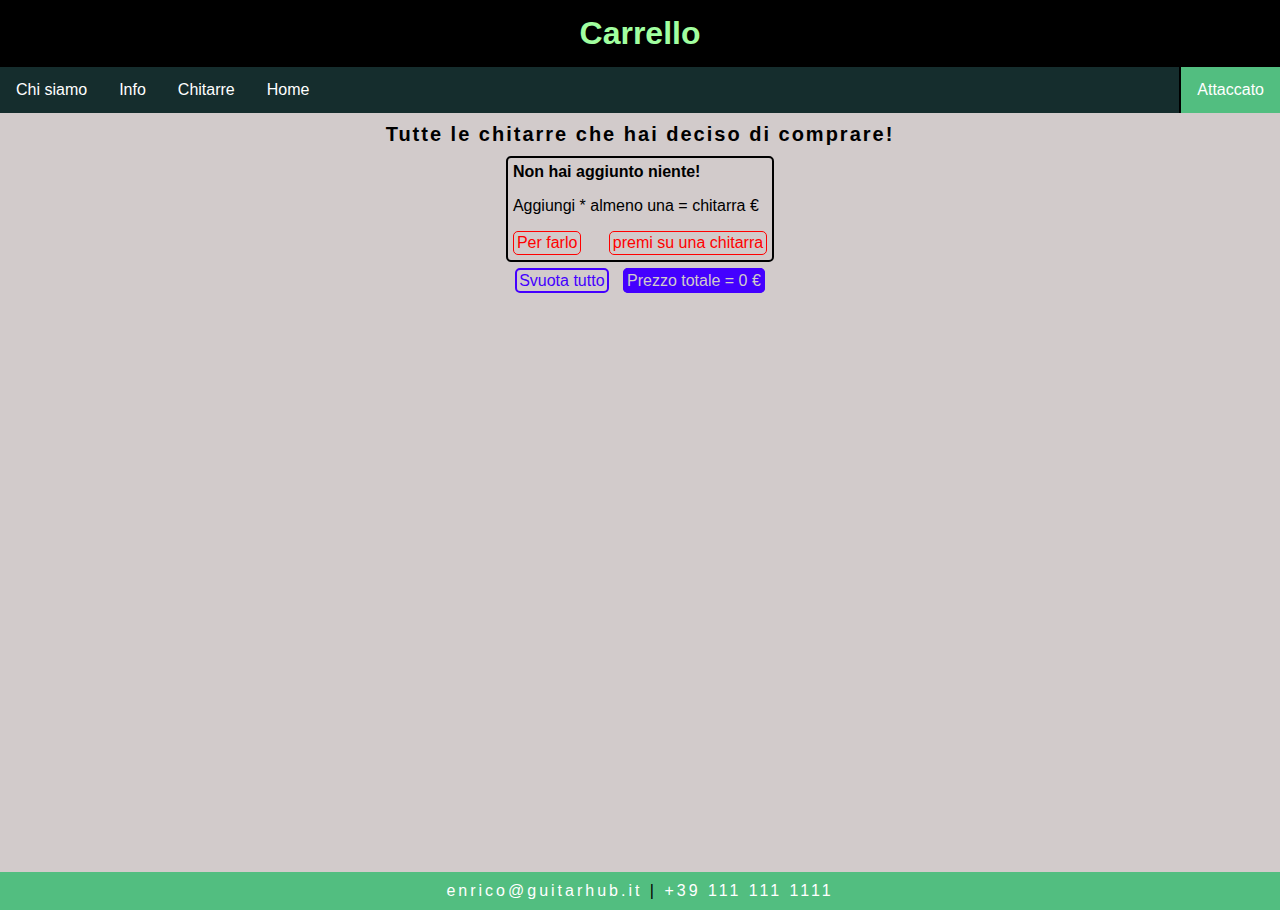
<file: cart.html>
<!DOCTYPE html>
<html lang="it">
<head>
    <meta charset="UTF-8">
    <link rel="stylesheet" href="style.css">
    <meta name="viewport" content="width=device-width, initial-scale=1.0">
    <link rel="icon" type="image/png" href="immagini/nota-musicale-icon.png"/>
    <title>Carrello</title>

</head>
<body onload="renderProdTable()">


    <!-- titolo -->

    <div id="titolo">
        <b>Carrello</b>
    </div>

    <!-- navbar -->

    <div id="navbar" style="position: sticky;">
        <div class="navbar-content" id="s" style="background-color: #52BE80;"><a id="a">Attaccato</a></div>

        <div class="navbar-content"><a href="chisiamo.html">Chi siamo</a></div>
        <div class="navbar-content"><a href="info.html">Info</a></div>

        <div class="navbar-content dropdown">

          <a class="dropbtn">Chitarre</a>

           <div class="dropdown-content" id="dropCont">
            <a href="chitarre/acoustic.html">Acustiche</a>
            <a href="chitarre/classical.html">Classiche</a>
            <a href="chitarre/stratocaster.html">Stratocaster</a>
            <a href="chitarre/telecaster.html">Telecaster</a>
          </div>

        </div>

        <div class="navbar-content"><a href="../webstie-school-project.github.io/">Home</a></div>

        <a class="icon" onclick="navresp()"><div class="icon-label"></div></a>

      </div>


    <!-- sottotitolo -->

    <b class="sottotitolo">Tutte le chitarre che hai deciso di comprare!</b>

    <!-- Prodotti visualizzati -->


    <div class="prod-cont">
        <!-- Chitarre Acustiche -->
        <div class="prod-card" id="ga">
            <b>Non hai aggiunto niente!</b>
            <p> <span class="qnt">Aggiungi</span> * <span class="prz">almeno una</span> = <span class="p-tot">chitarra</span> &euro;</p>
            <div class="rim" onclick="rimUna('ga')">Per farlo</div>
            <div class="rim" onclick="rimAll('ga')" style="margin-left: 23px;">premi su una chitarra</div>
        </div>

        <div class="prod-card"  id="om" style="display: none;">
            <b>Nome Chitarra</b>
            <p> <span class="qnt">quantità</span> * <span class="prz">prezzo</span> = <span class="p-tot">prezzo totale</span> &euro;</p>
            <div class="rim" onclick="rimUna('om')">Rimuovi una</div>
            <div class="rim" onclick="rimAll('om')" style="margin-left: 23px;">Rimuovi tutte</div>
        </div>

        <div class="prod-card" id="ju" style="display: none;">
            <b>Nome Chitarra</b>
            <p> <span class="qnt">quantità</span> * <span class="prz">prezzo</span> = <span class="p-tot">prezzo totale</span> &euro;</p>
            <div class="rim" onclick="rimUna('ju')">Rimuovi una</div>
            <div class="rim" onclick="rimAll('ju')" style="margin-left: 23px;">Rimuovi tutte</div>
        </div>

        <div class="prod-card" id="dn" style="display: none;">
            <b>Nome Chitarra</b>
            <p> <span class="qnt">quantità</span> * <span class="prz">prezzo</span> = <span class="p-tot">prezzo totale</span> &euro;</p>
            <div class="rim" onclick="rimUna('dn')">Rimuovi una</div>
            <div class="rim" onclick="rimAll('dn')" style="margin-left: 23px;">Rimuovi tutte</div>
        </div>

        <!-- Chitarre Classiche -->
        <div class="prod-card" id="c" style="display: none;">
            <b>Nome Chitarra</b>
            <p> <span class="qnt">quantità</span> * <span class="prz">prezzo</span> = <span class="p-tot">prezzo totale</span> &euro;</p>
            <div class="rim" onclick="rimUna('c')">Rimuovi una</div>
            <div class="rim" onclick="rimAll('c')" style="margin-left: 23px;">Rimuovi tutte</div>
        </div>

        <div class="prod-card" id="c1" style="display: none;">
            <b>Nome Chitarra</b>
            <p> <span class="qnt">quantità</span> * <span class="prz">prezzo</span> = <span class="p-tot">prezzo totale</span> &euro;</p>
            <div class="rim" onclick="rimUna('c1')">Rimuovi una</div>
            <div class="rim" onclick="rimAll('c1')" style="margin-left: 23px;">Rimuovi tutte</div>
        </div>

        <div class="prod-card" id="c2" style="display: none;">
            <b>Nome Chitarra</b>
            <p> <span class="qnt">quantità</span> * <span class="prz">prezzo</span> = <span class="p-tot">prezzo totale</span> &euro;</p>
            <div class="rim" onclick="rimUna('c2')">Rimuovi una</div>
            <div class="rim" onclick="rimAll('c2')" style="margin-left: 23px;">Rimuovi tutte</div>
        </div>

        <div class="prod-card" id="c3" style="display: none;">
            <b>Nome Chitarra</b>
            <p> <span class="qnt">quantità</span> * <span class="prz">prezzo</span> = <span class="p-tot">prezzo totale</span> &euro;</p>
            <div class="rim" onclick="rimUna('c3')">Rimuovi una</div>
            <div class="rim" onclick="rimAll('c3')" style="margin-left: 23px;">Rimuovi tutte</div>
        </div>

        <!-- Stratocaster -->
        <div class="prod-card" id="sq" style="display: none;">
            <b>Nome Chitarra</b>
            <p> <span class="qnt">quantità</span> * <span class="prz">prezzo</span> = <span class="p-tot">prezzo totale</span> &euro;</p>
            <div class="rim" onclick="rimUna('sq')">Rimuovi una</div>
            <div class="rim" onclick="rimAll('sq')" style="margin-left: 23px;">Rimuovi tutte</div>
        </div>

        <div class="prod-card" id="fe" style="display: none;">
            <b>Nome Chitarra</b>
            <p> <span class="qnt">quantità</span> * <span class="prz">prezzo</span> = <span class="p-tot">prezzo totale</span> &euro;</p>
            <div class="rim" onclick="rimUna('fe')">Rimuovi una</div>
            <div class="rim" onclick="rimAll('fe')" style="margin-left: 23px;">Rimuovi tutte</div>
        </div>

        <div class="prod-card" id="ss" style="display: none;">
            <b>Nome Chitarra</b>
            <p> <span class="qnt">quantità</span> * <span class="prz">prezzo</span> = <span class="p-tot">prezzo totale</span> &euro;</p>
            <div class="rim" onclick="rimUna('ss')">Rimuovi una</div>
            <div class="rim" onclick="rimAll('ss')" style="margin-left: 23px;">Rimuovi tutte</div>
        </div>

        <div class="prod-card" id="cs" style="display: none;">
            <b>Nome Chitarra</b>
            <p> <span class="qnt">quantità</span> * <span class="prz">prezzo</span> = <span class="p-tot">prezzo totale</span> &euro;</p>
            <div class="rim" onclick="rimUna('cs')">Rimuovi una</div>
            <div class="rim" onclick="rimAll('cs')" style="margin-left: 23px;">Rimuovi tutte</div>
        </div>

        <!-- Telecaster -->
        <div class="prod-card" id="st" style="display: none;">
            <b>Nome Chitarra</b>
            <p> <span class="qnt">quantità</span> * <span class="prz">prezzo</span> = <span class="p-tot">prezzo totale</span> &euro;</p>
            <div class="rim" onclick="rimUna('st')">Rimuovi una</div>
            <div class="rim" onclick="rimAll('st')" style="margin-left: 23px;">Rimuovi tutte</div>
        </div>

        <div class="prod-card" id="ft" style="display: none;">
            <b>Nome Chitarra</b>
            <p> <span class="qnt">quantità</span> * <span class="prz">prezzo</span> = <span class="p-tot">prezzo totale</span> &euro;</p>
            <div class="rim" onclick="rimUna('ft')">Rimuovi una</div>
            <div class="rim" onclick="rimAll('ft')" style="margin-left: 23px;">Rimuovi tutte</div>
        </div>

        <div class="prod-card" id="vt" style="display: none;">
            <b>Nome Chitarra</b>
            <p> <span class="qnt">quantità</span> * <span class="prz">prezzo</span> = <span class="p-tot">prezzo totale</span> &euro;</p>
            <div class="rim" onclick="rimUna('vt')">Rimuovi una</div>
            <div class="rim" onclick="rimAll('vt')" style="margin-left: 23px;">Rimuovi tutte</div>
        </div>

        <div class="prod-card" id="ct" style="display: none;">
            <b>Nome Chitarra</b>
            <p> <span class="qnt">quantità</span> * <span class="prz">prezzo</span> = <span class="p-tot">prezzo totale</span> &euro;</p>
            <div class="rim" onclick="rimUna('ct')">Rimuovi una</div>
            <div class="rim" onclick="rimAll('ct')" style="margin-left: 23px;">Rimuovi tutte</div>
        </div>
    </div>

    <span style="margin: 0 auto;">
        <span id="svuota-tutto" onclick="svuota()">Svuota tutto</span> <span id="prezzo-tot">Prezzo totale = <span id="prz-cht-tot">0</span> &euro;</span>
    </span>

    <!-- footer -->


    <div id="footer">
        <span class="info">enrico@guitarhub.it</span> |<span class="info"> +39 111 111 1111</span>
    </div>

    <script src="cart.js"></script>
</body>
</html>
</file>
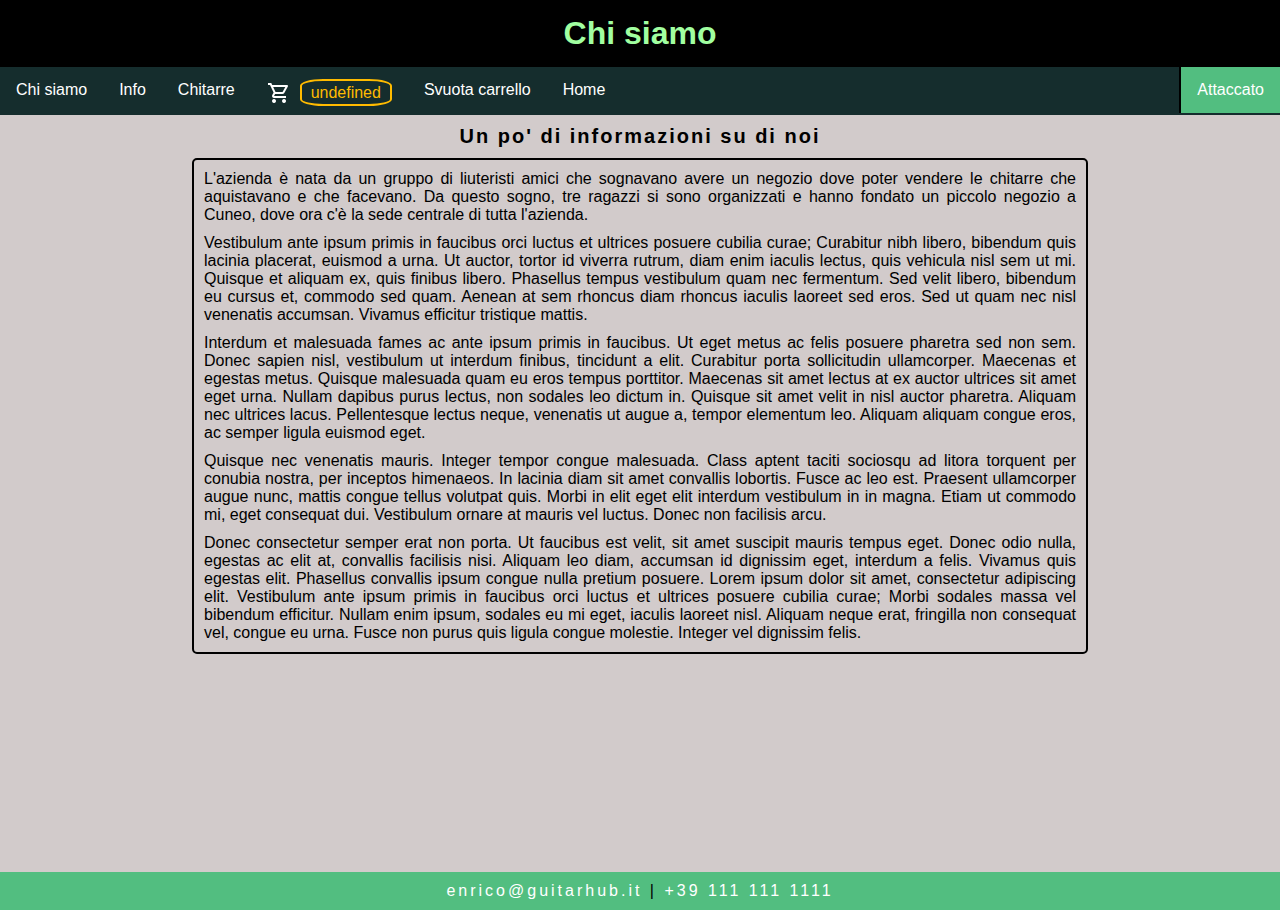
<file: chisiamo.html>
<!DOCTYPE html>
<html lang="en" dir="ltr">
  <head>
    <meta charset="utf-8">
    <meta name="viewport" content="width=device-width, initial-scale=1.0">
    <link rel="icon" type="image/png" href="../immagini/nota-musicale-icon.png"/>
    <link rel="stylesheet" href="style.css">
    <title>Chi siamo</title>
  </head>
  <body onload="renderCart()">

    <!-- titolo -->

    <div id="titolo">
      <b>Chi siamo</b>
    </div>

    <!-- navbar -->

    <div id="navbar" style="position: sticky;">
      <div class="navbar-content" id="s" style="background-color: #52BE80;"><a id="a">Attaccato</a></div>

      <div class="navbar-content"><a href="../chisiamo.html">Chi siamo</a></div>
      <div class="navbar-content"><a href="../info.html">Info</a></div>
      
      <div class="navbar-content dropdown">
        
        <a class="dropbtn">Chitarre</a>
        
        <div class="dropdown-content" id="dropCont">
          <a href="acoustic.html">Acustiche</a>
          <a href="classical.html">Classiche</a>
          <a href="stratocaster.html">Stratocaster</a>
          <a href="telecaster.html">Telecaster</a>
        </div>
        
      </div>
      
      <div class="navbar-content" id="carr">
        <a href="../cart.html" style="padding-bottom: 6px;">
          <img src="immagini/cart.png" alt=""> &nbsp;<span id="contcarr"></span>
        </a>
      </div>
      
      <div class="navbar-content" id="svuotacarr" style="display: none;" onclick="cl()"><a>Svuota carrello</a></div>
      
      <div class="navbar-content"><a href="../website-school-project.github.io/">Home</a></div>
      
      <a class="icon" onclick="navresp()"><div class="icon-label"></div></a>
      
    </div>

    <!-- sottotitolo -->

    <b class="sottotitolo">Un po' di informazioni su di noi</b>

    <!-- contenuti -->

    <div class="contenuti">
      <p class="par">L'azienda è nata da un gruppo di liuteristi amici che sognavano avere un negozio dove poter vendere le chitarre che aquistavano e che facevano.
        Da questo sogno, tre ragazzi si sono organizzati e hanno fondato un piccolo negozio a Cuneo, dove ora c'è la sede centrale di tutta l'azienda.

      </p>

      <p class="par">Vestibulum ante ipsum primis in faucibus orci luctus et ultrices posuere cubilia curae; Curabitur nibh libero, bibendum quis lacinia placerat, euismod a urna.
        Ut auctor, tortor id viverra rutrum, diam enim iaculis lectus, quis vehicula nisl sem ut mi.
        Quisque et aliquam ex, quis finibus libero. Phasellus tempus vestibulum quam nec fermentum.
        Sed velit libero, bibendum eu cursus et, commodo sed quam. Aenean at sem rhoncus diam rhoncus iaculis laoreet sed eros.
        Sed ut quam nec nisl venenatis accumsan. Vivamus efficitur tristique mattis.
      </p>

      <p class="par">Interdum et malesuada fames ac ante ipsum primis in faucibus.
        Ut eget metus ac felis posuere pharetra sed non sem. Donec sapien nisl, vestibulum ut interdum finibus, tincidunt a elit.
        Curabitur porta sollicitudin ullamcorper. Maecenas et egestas metus. Quisque malesuada quam eu eros tempus porttitor.
        Maecenas sit amet lectus at ex auctor ultrices sit amet eget urna. Nullam dapibus purus lectus, non sodales leo dictum in.
        Quisque sit amet velit in nisl auctor pharetra. Aliquam nec ultrices lacus. Pellentesque lectus neque, venenatis ut augue a, tempor elementum leo.
        Aliquam aliquam congue eros, ac semper ligula euismod eget.
      </p>

      <p class="par">Quisque nec venenatis mauris. Integer tempor congue malesuada. Class aptent taciti sociosqu ad litora torquent per conubia nostra, per inceptos himenaeos.
        In lacinia diam sit amet convallis lobortis. Fusce ac leo est. Praesent ullamcorper augue nunc, mattis congue tellus volutpat quis.
        Morbi in elit eget elit interdum vestibulum in in magna. Etiam ut commodo mi, eget consequat dui. Vestibulum ornare at mauris vel luctus.
        Donec non facilisis arcu.
      </p>

      <p class="par">Donec consectetur semper erat non porta. Ut faucibus est velit, sit amet suscipit mauris tempus eget.
        Donec odio nulla, egestas ac elit at, convallis facilisis nisi. Aliquam leo diam, accumsan id dignissim eget, interdum a felis.
        Vivamus quis egestas elit. Phasellus convallis ipsum congue nulla pretium posuere. Lorem ipsum dolor sit amet, consectetur adipiscing elit.
        Vestibulum ante ipsum primis in faucibus orci luctus et ultrices posuere cubilia curae; Morbi sodales massa vel bibendum efficitur.
        Nullam enim ipsum, sodales eu mi eget, iaculis laoreet nisl. Aliquam neque erat, fringilla non consequat vel, congue eu urna.
        Fusce non purus quis ligula congue molestie. Integer vel dignissim felis.
      </p>
    </div>

    <!-- footer -->

    <div id="footer">
      <span class="info">enrico@guitarhub.it</span> |<span class="info"> +39 111 111 1111</span>
    </div>

    <script src="cart.js"></script>

  </body>
</html>
</file>
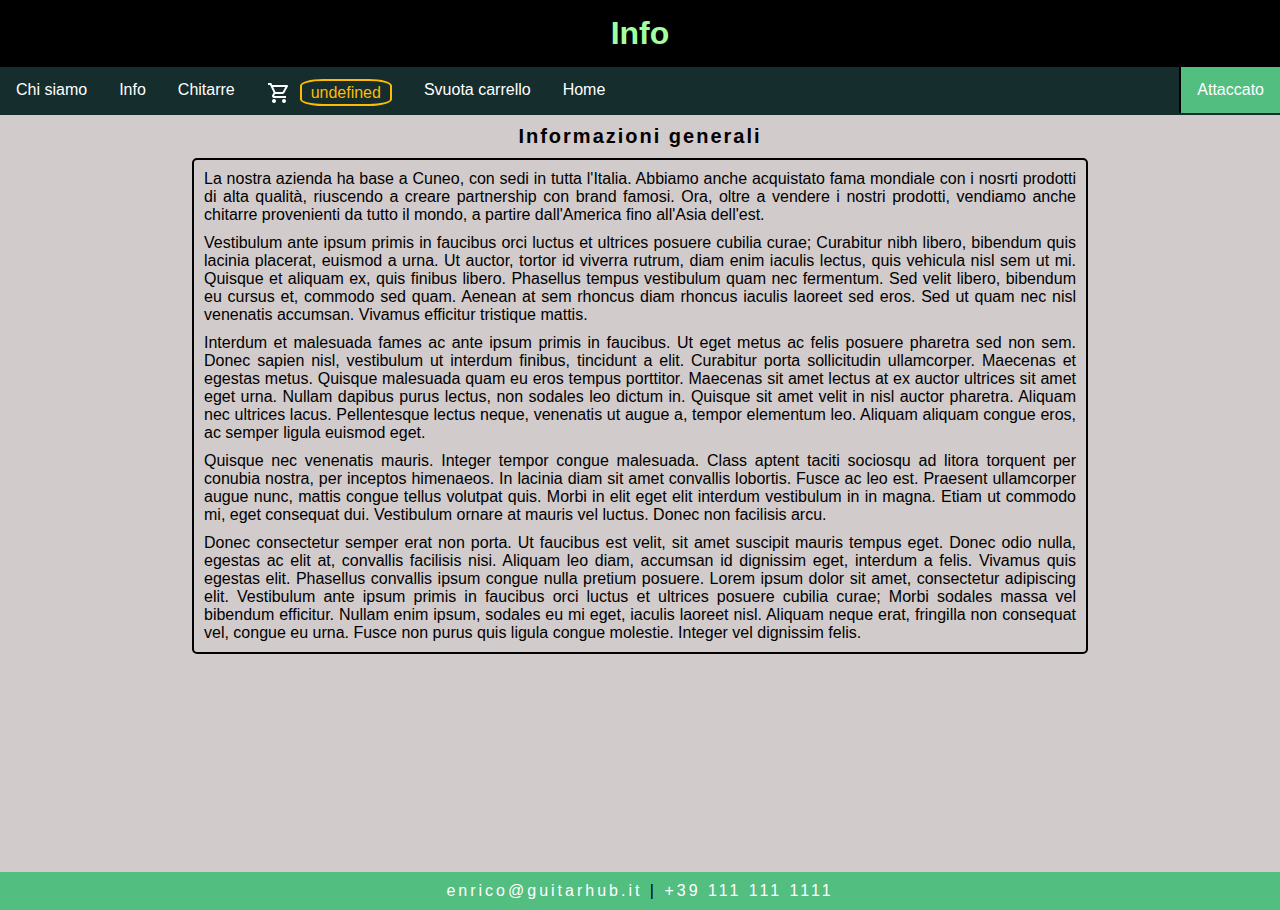
<file: info.html>
<!DOCTYPE html>
<html lang="en" dir="ltr">
  <head>
    <meta charset="utf-8">
    <meta name="viewport" content="width=device-width, initial-scale=1.0">
    <link rel="icon" type="image/png" href="../immagini/nota-musicale-icon.png"/>
    <link rel="stylesheet" href="style.css">
    <title>Info</title>
  </head>
  <body onload="renderCart()">

    <!-- titolo -->

    <div id="titolo">
      <b>Info</b>
    </div>

    <!-- navbar -->

    <div id="navbar" style="position: sticky;">
      <div class="navbar-content" id="s" style="background-color: #52BE80;"><a id="a">Attaccato</a></div>

      <div class="navbar-content"><a href="../chisiamo.html">Chi siamo</a></div>
      <div class="navbar-content"><a href="../info.html">Info</a></div>
      
      <div class="navbar-content dropdown">
        
        <a class="dropbtn">Chitarre</a>
        
        <div class="dropdown-content" id="dropCont">
          <a href="acoustic.html">Acustiche</a>
          <a href="classical.html">Classiche</a>
          <a href="stratocaster.html">Stratocaster</a>
          <a href="telecaster.html">Telecaster</a>
        </div>
        
      </div>
      
      <div class="navbar-content" id="carr">
        <a href="../cart.html" style="padding-bottom: 6px;">
          <img src="immagini/cart.png" alt=""> &nbsp;<span id="contcarr"></span>
        </a>
      </div>
      
      <div class="navbar-content" id="svuotacarr" style="display: none;" onclick="cl()"><a>Svuota carrello</a></div>
      
      <div class="navbar-content"><a href="../website-school-project.github.io/">Home</a></div>
      
      <a class="icon" onclick="navresp()"><div class="icon-label"></div></a>

    </div>

    <!-- sottotitolo -->

    <b class="sottotitolo">Informazioni generali</b>

    <!-- contenuti -->

    <div class="contenuti">
      <p class="par">
        La nostra azienda ha base a Cuneo, con sedi in tutta l'Italia. Abbiamo anche acquistato fama mondiale con i nosrti prodotti di alta qualità, riuscendo a creare partnership con brand famosi.
        Ora, oltre a vendere i nostri prodotti, vendiamo anche chitarre provenienti da tutto il mondo, a partire dall'America fino all'Asia dell'est.
      </p>

      <p class="par">Vestibulum ante ipsum primis in faucibus orci luctus et ultrices posuere cubilia curae; Curabitur nibh libero, bibendum quis lacinia placerat, euismod a urna.
        Ut auctor, tortor id viverra rutrum, diam enim iaculis lectus, quis vehicula nisl sem ut mi.
        Quisque et aliquam ex, quis finibus libero. Phasellus tempus vestibulum quam nec fermentum.
        Sed velit libero, bibendum eu cursus et, commodo sed quam. Aenean at sem rhoncus diam rhoncus iaculis laoreet sed eros.
        Sed ut quam nec nisl venenatis accumsan. Vivamus efficitur tristique mattis.
      </p>

      <p class="par">Interdum et malesuada fames ac ante ipsum primis in faucibus.
        Ut eget metus ac felis posuere pharetra sed non sem. Donec sapien nisl, vestibulum ut interdum finibus, tincidunt a elit.
        Curabitur porta sollicitudin ullamcorper. Maecenas et egestas metus. Quisque malesuada quam eu eros tempus porttitor.
        Maecenas sit amet lectus at ex auctor ultrices sit amet eget urna. Nullam dapibus purus lectus, non sodales leo dictum in.
        Quisque sit amet velit in nisl auctor pharetra. Aliquam nec ultrices lacus. Pellentesque lectus neque, venenatis ut augue a, tempor elementum leo.
        Aliquam aliquam congue eros, ac semper ligula euismod eget.
      </p>

      <p class="par">Quisque nec venenatis mauris. Integer tempor congue malesuada. Class aptent taciti sociosqu ad litora torquent per conubia nostra, per inceptos himenaeos.
        In lacinia diam sit amet convallis lobortis. Fusce ac leo est. Praesent ullamcorper augue nunc, mattis congue tellus volutpat quis.
        Morbi in elit eget elit interdum vestibulum in in magna. Etiam ut commodo mi, eget consequat dui. Vestibulum ornare at mauris vel luctus.
        Donec non facilisis arcu.
      </p>

      <p class="par">Donec consectetur semper erat non porta. Ut faucibus est velit, sit amet suscipit mauris tempus eget.
        Donec odio nulla, egestas ac elit at, convallis facilisis nisi. Aliquam leo diam, accumsan id dignissim eget, interdum a felis.
        Vivamus quis egestas elit. Phasellus convallis ipsum congue nulla pretium posuere. Lorem ipsum dolor sit amet, consectetur adipiscing elit.
        Vestibulum ante ipsum primis in faucibus orci luctus et ultrices posuere cubilia curae; Morbi sodales massa vel bibendum efficitur.
        Nullam enim ipsum, sodales eu mi eget, iaculis laoreet nisl. Aliquam neque erat, fringilla non consequat vel, congue eu urna.
        Fusce non purus quis ligula congue molestie. Integer vel dignissim felis.
      </p>
    </div>

    <!-- footer -->

    <div id="footer">
      <span class="info">enrico@guitarhub.it</span> |<span class="info"> +39 111 111 1111</span>
    </div>

    <script src="cart.js"></script>

  </body>
</html>
</file>
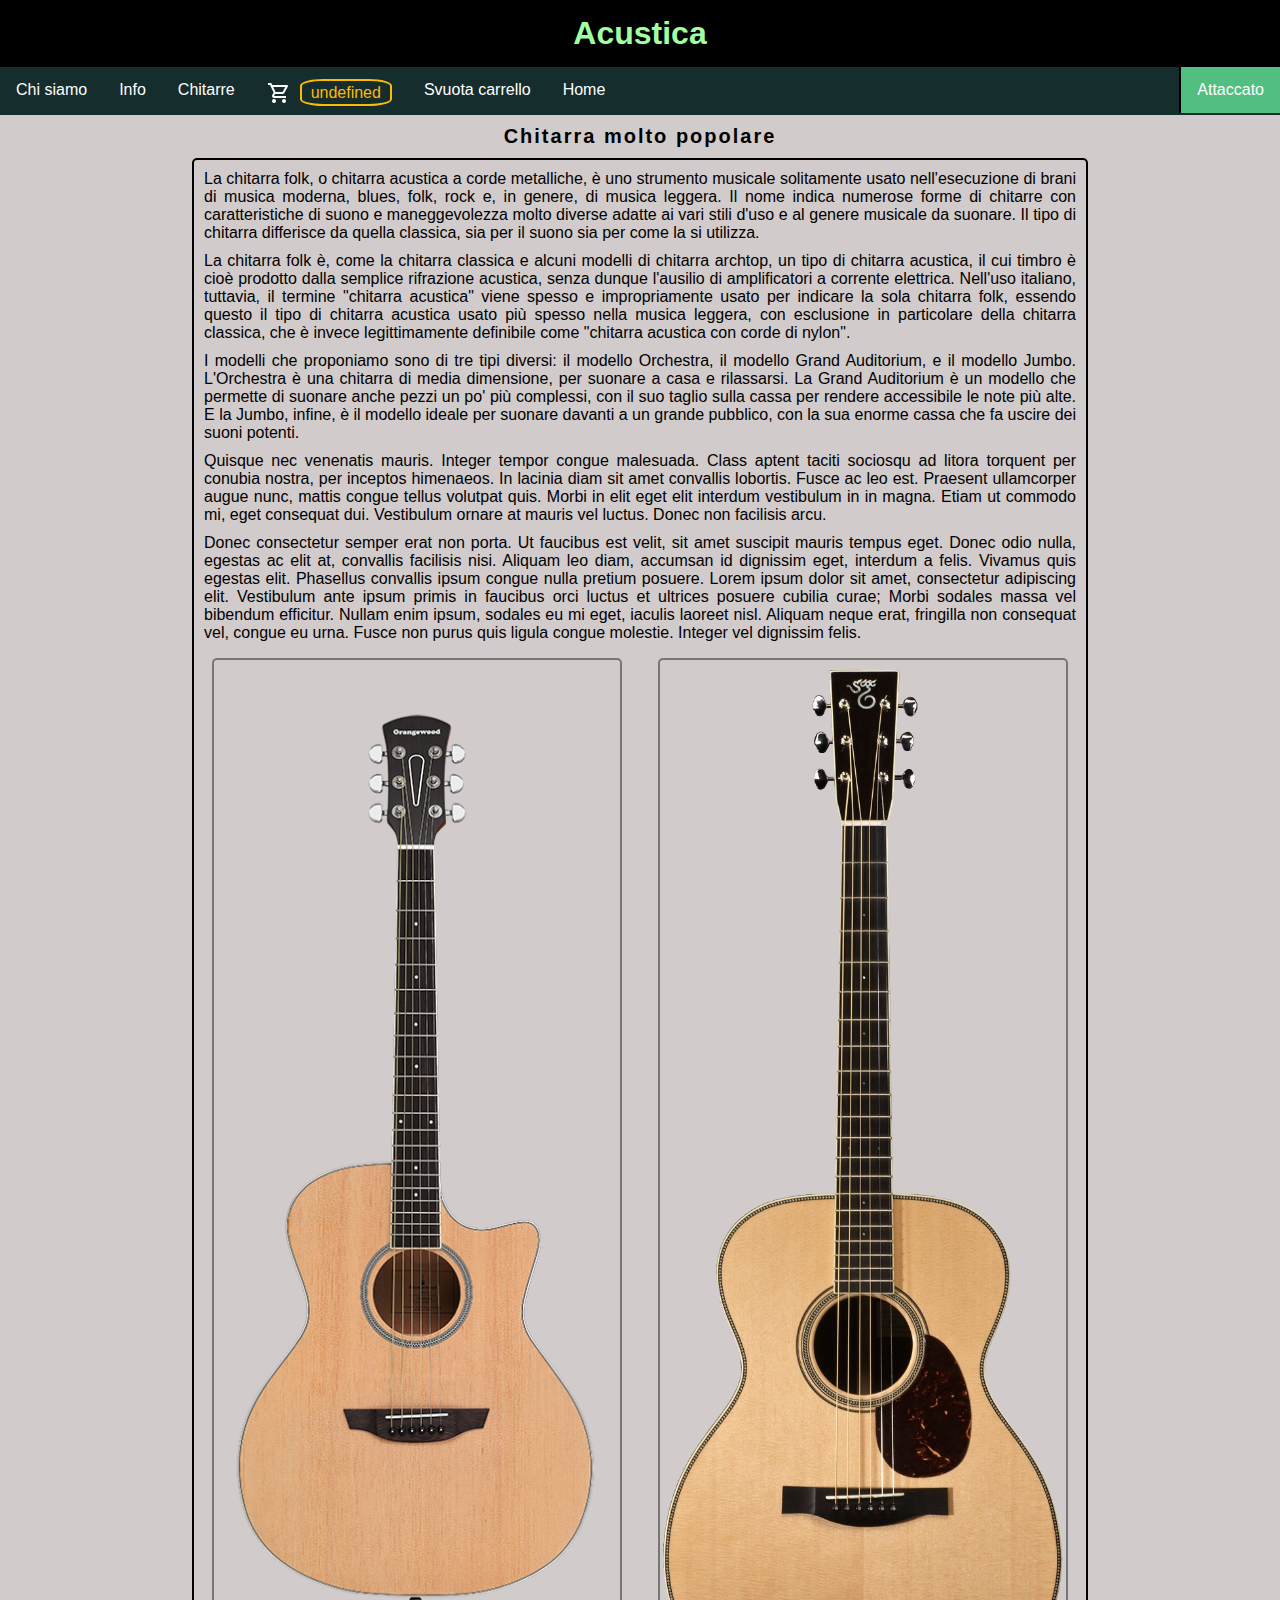
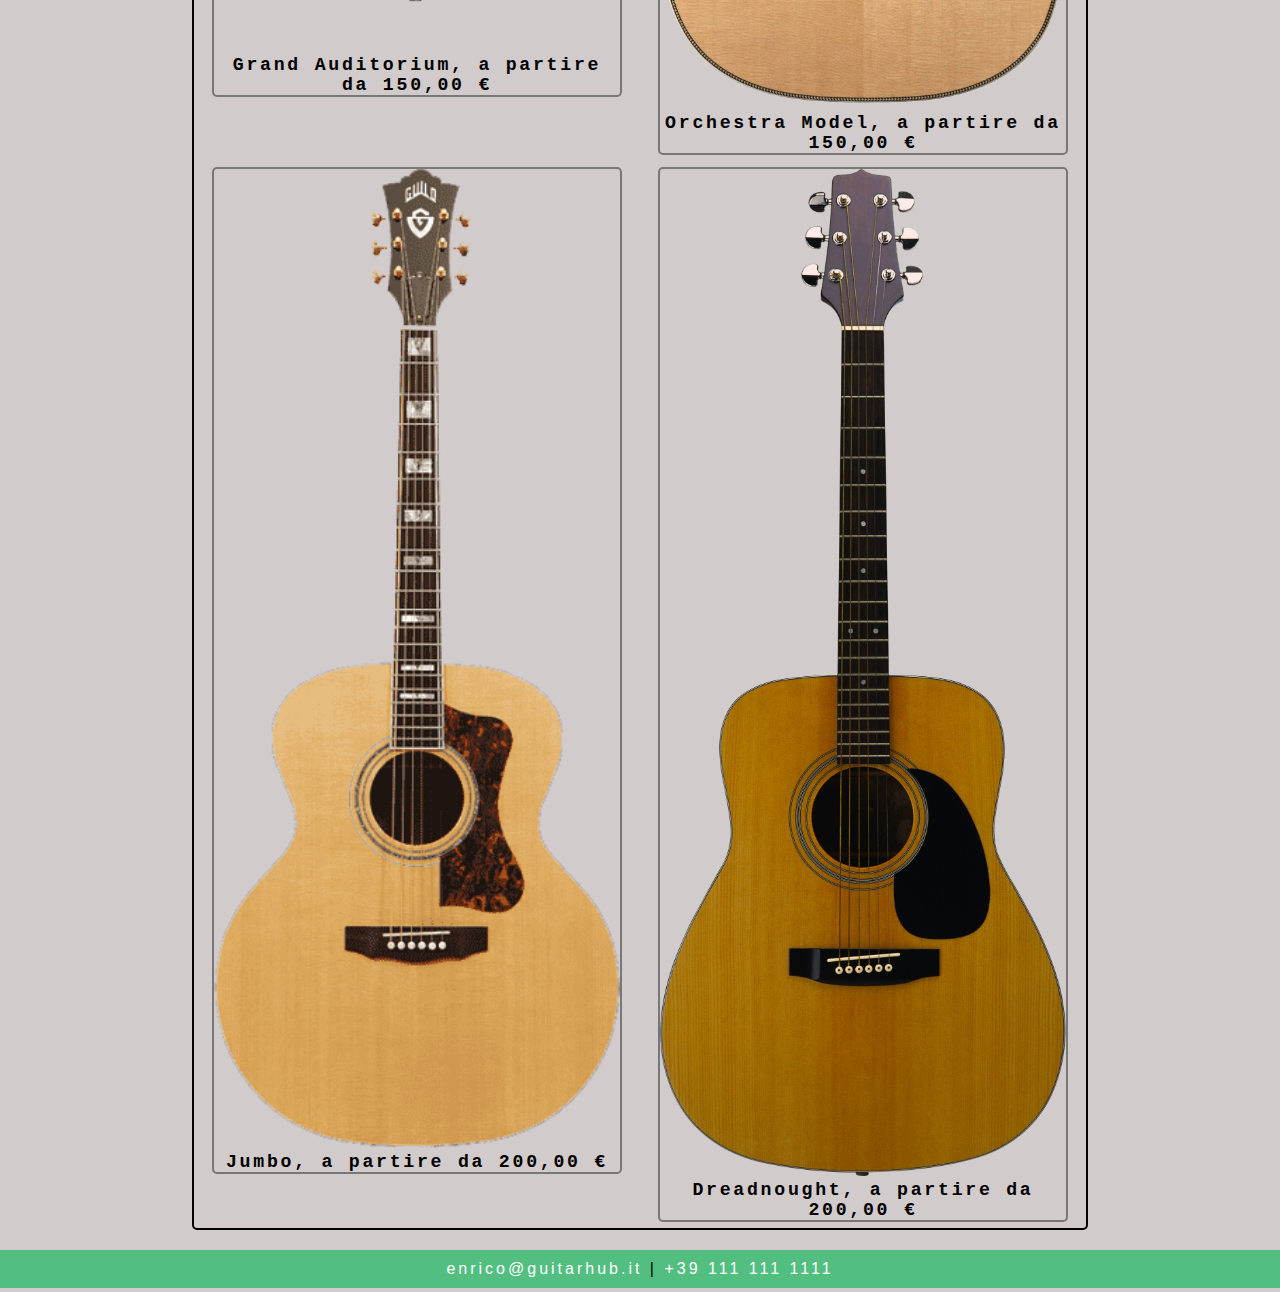
<file: chitarre/acoustic.html>
<!DOCTYPE html>
<html lang="en" dir="ltr">
  <head>
    <meta charset="utf-8">
    <meta name="viewport" content="width=device-width, initial-scale=1.0">
    <link rel="icon" type="image/png" href="../immagini/nota-musicale-icon.png"/>
    <link rel="stylesheet" href="../style.css">
    <title>Acustica</title>
  </head>
  <body onload="renderCart()">

    <!-- titolo -->

    <div id="titolo">
      <b>Acustica</b>
    </div>

    <!-- navbar -->

    <div id="navbar" style="position: sticky;">
      <div class="navbar-content" id="s" style="background-color: #52BE80;"><a id="a">Attaccato</a></div>

      <div class="navbar-content"><a href="../chisiamo.html">Chi siamo</a></div>
      <div class="navbar-content"><a href="../info.html">Info</a></div>

      <div class="navbar-content dropdown">

        <a class="dropbtn">Chitarre</a>

         <div class="dropdown-content" id="dropCont">
          <a href="acoustic.html">Acustiche</a>
          <a href="classical.html">Classiche</a>
          <a href="stratocaster.html">Stratocaster</a>
          <a href="telecaster.html">Telecaster</a>
        </div>

      </div>

      <div class="navbar-content" id="carr">
        <a href="../cart.html" style="padding-bottom: 6px;">
          <img src="../immagini/cart.png" alt=""> &nbsp;<span id="contcarr"></span>
        </a>
      </div>

      <div class="navbar-content" id="svuotacarr" style="display: none;" onclick="cl()"><a>Svuota carrello</a></div>

      <div class="navbar-content"><a href="../">Home</a></div> 

      <a class="icon" onclick="navresp()"><div class="icon-label"></div></a>

    </div>

    <!-- sottotitolo -->

    <b class="sottotitolo">Chitarra molto popolare</b>

    <!-- contenuti -->

    <div class="contenuti">
      <p class="par">La chitarra folk, o chitarra acustica a corde metalliche, è uno strumento musicale solitamente usato nell'esecuzione di brani di musica moderna, blues, folk, rock e, in genere, di musica leggera.
        Il nome indica numerose forme di chitarre con caratteristiche di suono e maneggevolezza molto diverse adatte ai vari stili d'uso e al genere musicale da suonare.
        Il tipo di chitarra differisce da quella classica, sia per il suono sia per come la si utilizza.
      </p>

      <p class="par">La chitarra folk è, come la chitarra classica e alcuni modelli di chitarra archtop, un tipo di chitarra acustica, il cui timbro è cioè prodotto dalla semplice rifrazione acustica,
        senza dunque l'ausilio di amplificatori a corrente elettrica.
        Nell'uso italiano, tuttavia, il termine "chitarra acustica" viene spesso e impropriamente usato per indicare la sola chitarra folk, essendo questo il tipo di chitarra acustica usato più spesso nella musica leggera,
        con esclusione in particolare della chitarra classica, che è invece legittimamente definibile come "chitarra acustica con corde di nylon".


      </p>

      <p class="par">I modelli che proponiamo sono di tre tipi diversi: il modello Orchestra, il modello Grand Auditorium, e il modello Jumbo.
        L'Orchestra è una chitarra di media dimensione, per suonare a casa e rilassarsi.
        La Grand Auditorium è un modello che permette di suonare anche pezzi un po' più complessi, con il suo taglio sulla cassa per rendere accessibile le note più alte.
        E la Jumbo, infine, è il modello ideale per suonare davanti a un grande pubblico, con la sua enorme cassa che fa uscire dei suoni potenti.
      </p>

      <p class="par">Quisque nec venenatis mauris. Integer tempor congue malesuada. Class aptent taciti sociosqu ad litora torquent per conubia nostra, per inceptos himenaeos.
        In lacinia diam sit amet convallis lobortis. Fusce ac leo est. Praesent ullamcorper augue nunc, mattis congue tellus volutpat quis.
        Morbi in elit eget elit interdum vestibulum in in magna. Etiam ut commodo mi, eget consequat dui. Vestibulum ornare at mauris vel luctus.
        Donec non facilisis arcu.
      </p>

      <p class="par">Donec consectetur semper erat non porta. Ut faucibus est velit, sit amet suscipit mauris tempus eget.
        Donec odio nulla, egestas ac elit at, convallis facilisis nisi. Aliquam leo diam, accumsan id dignissim eget, interdum a felis.
        Vivamus quis egestas elit. Phasellus convallis ipsum congue nulla pretium posuere. Lorem ipsum dolor sit amet, consectetur adipiscing elit.
        Vestibulum ante ipsum primis in faucibus orci luctus et ultrices posuere cubilia curae; Morbi sodales massa vel bibendum efficitur.
        Nullam enim ipsum, sodales eu mi eget, iaculis laoreet nisl. Aliquam neque erat, fringilla non consequat vel, congue eu urna.
        Fusce non purus quis ligula congue molestie. Integer vel dignissim felis.
      </p>

      <div class="card">
        <img src="../immagini/grand-auditorium.png" alt="chitarra acustica" class="img" />
        <p class="descr">Grand Auditorium, a partire da 150,00 €</p>
        <div class="prod" title="Cliccami per aggiungermi al carrello!" onclick="add('ga')"><img src="../immagini/cart_plus_x2.svg" width="100px" alt="Aggiungi"></div>
      </div>

      <div class="card">
        <img src="../immagini/orchestra-model.png" alt="chitarra acustica" class="img" />
        <p class="descr">Orchestra Model, a partire da 150,00 €</p>
        <div class="prod" title="Cliccami per aggiungermi al carrello!" onclick="add('om')"><img src="../immagini/cart_plus_x2.svg" width="100px" alt="Aggiungi"></div>
      </div>

      <div class="card">
          <img src="../immagini/jumbo.png" alt="chitarra acustica" class="img" />
          <p class="descr">Jumbo, a partire da 200,00 €</p>
          <div class="prod" title="Cliccami per aggiungermi al carrello!" onclick="add('ju')"><img src="../immagini/cart_plus_x2.svg" width="100px" alt="Aggiungi"></div>
      </div>

      <div class="card">
        <img src="../immagini/dreadnought.png" alt="chitarra acustica" class="img" />
        <p class="descr">Dreadnought, a partire da 200,00 €</p>
        <div class="prod" title="Cliccami per aggiungermi al carrello!" onclick="add('dn')"><img src="../immagini/cart_plus_x2.svg" width="100px" alt="Aggiungi"></div>
    </div>
    </div>

    <!--div id="prova"></div-->

    <!-- footer -->

    <div id="footer">
      <span class="info">enrico@guitarhub.it</span> |<span class="info"> +39 111 111 1111</span>
    </div>

    <script src="../cart.js"></script>


  </body>
</html>
</file>
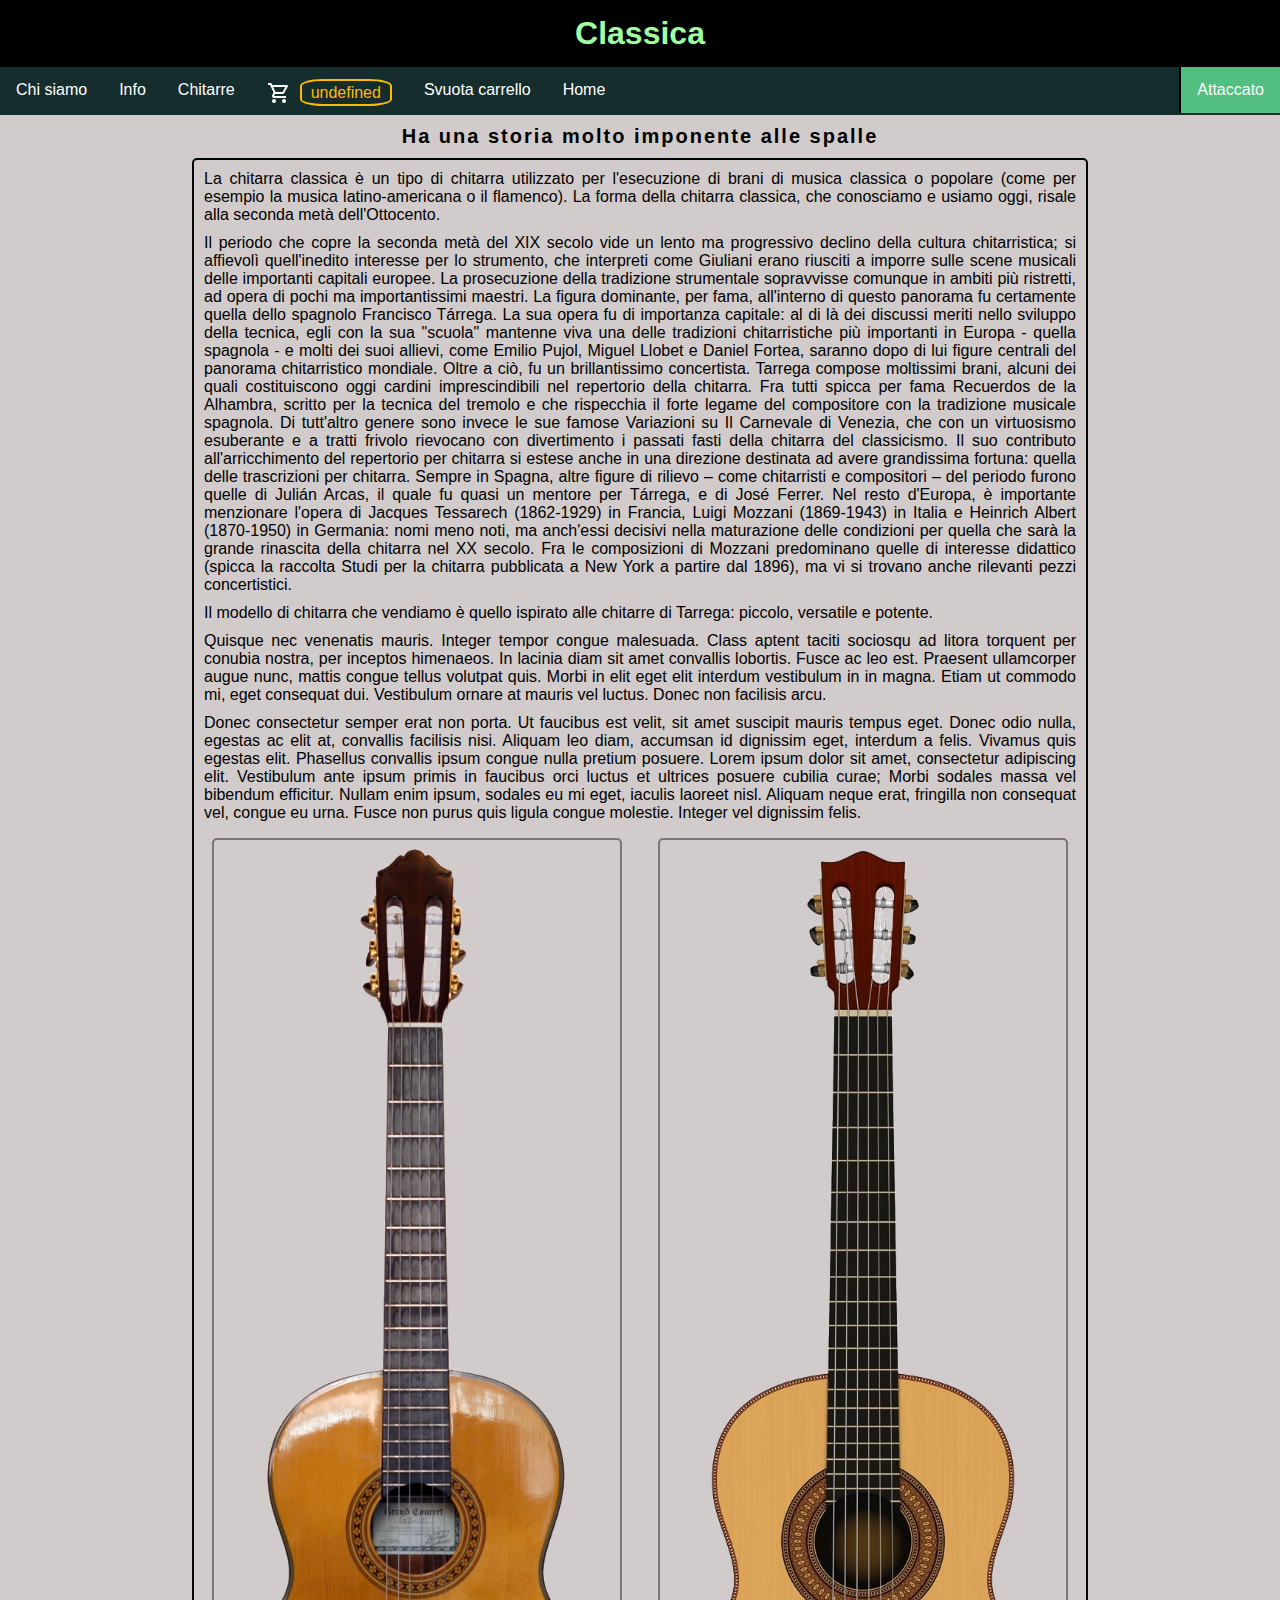
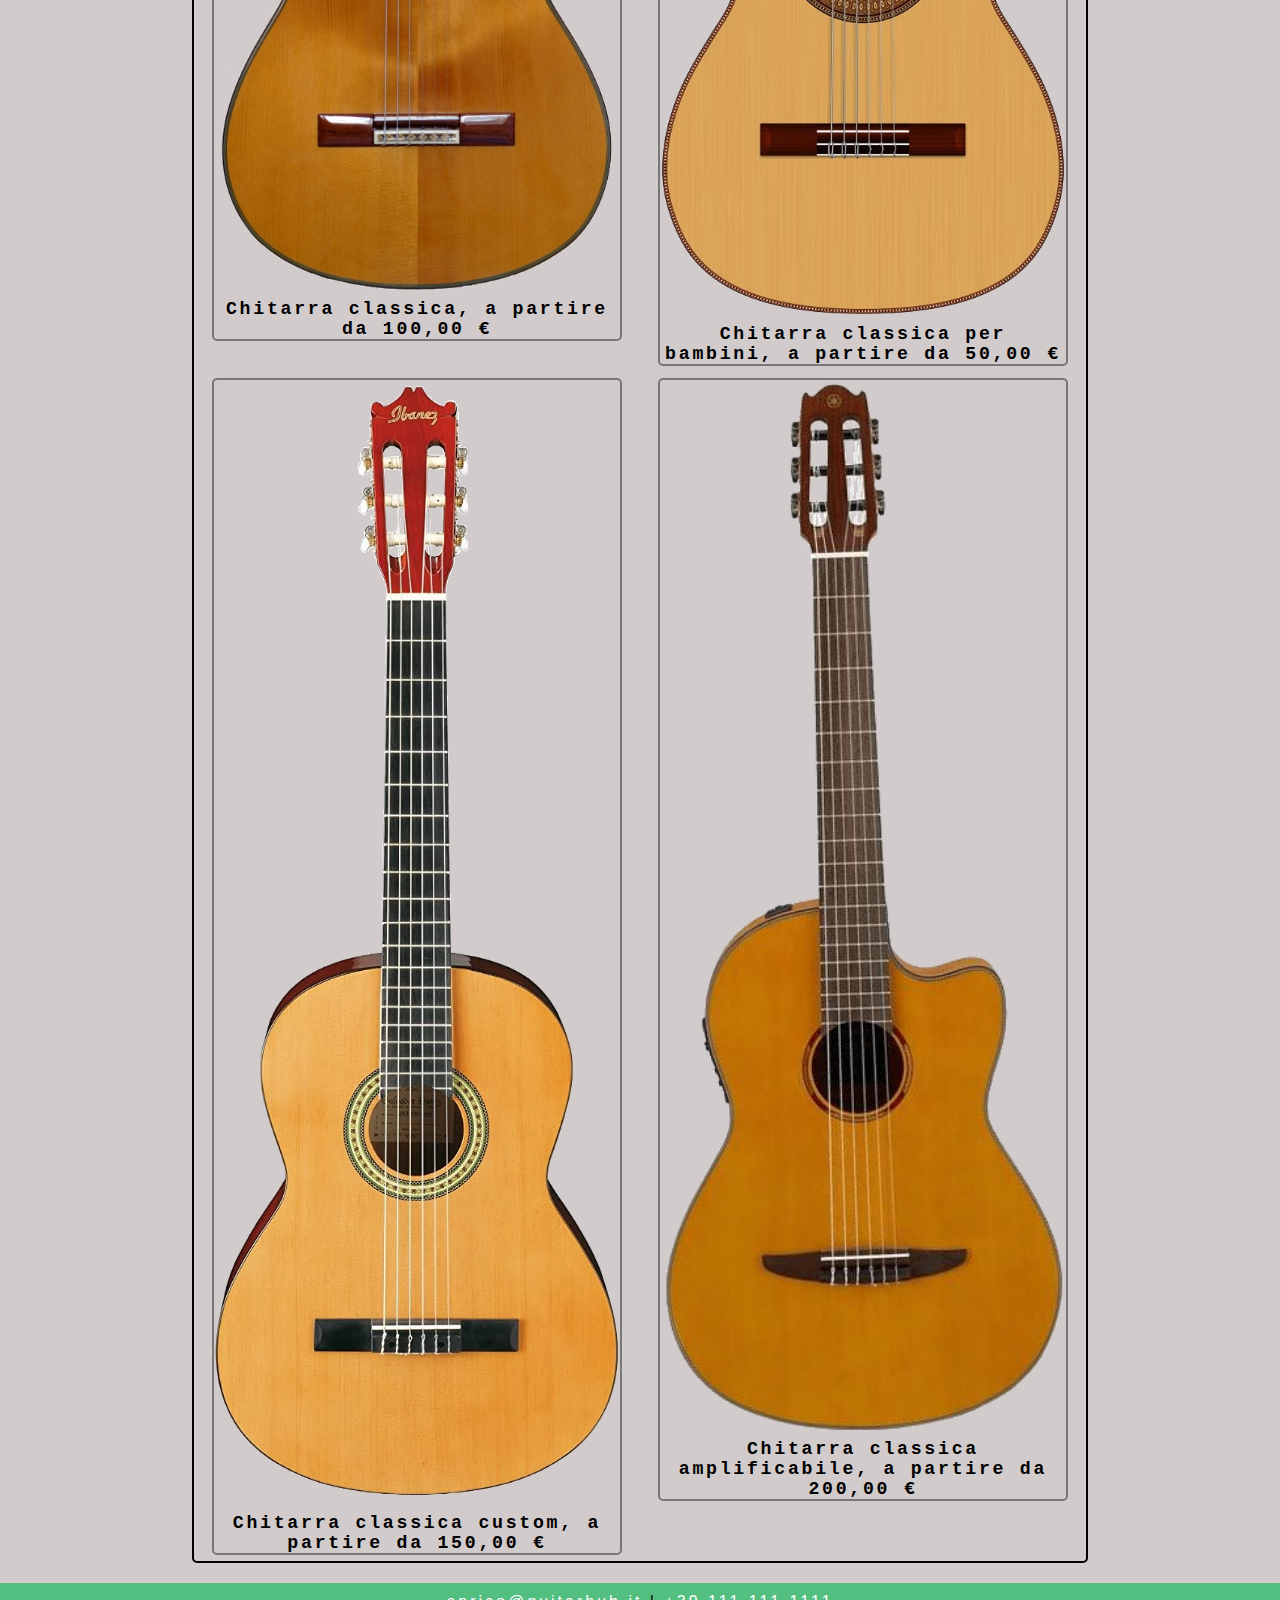
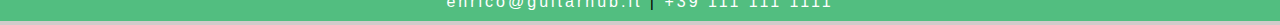
<file: chitarre/classical.html>
<!DOCTYPE html>
<html lang="en" dir="ltr">
  <head>
    <meta charset="utf-8">
    <meta name="viewport" content="width=device-width, initial-scale=1.0">
    <link rel="icon" type="image/png" href="../immagini/nota-musicale-icon.png"/>
    <link rel="stylesheet" href="../style.css">
    <title>Classica</title>
  </head>
  <body onload="renderCart()">

    <!-- titolo -->

    <div id="titolo">
      <b>Classica</b>
    </div>

    <!-- navbar -->

    <div id="navbar" style="position: sticky;">
      <div class="navbar-content" id="s" style="background-color: #52BE80;"><a id="a">Attaccato</a></div>

      <div class="navbar-content"><a href="../chisiamo.html">Chi siamo</a></div>
      <div class="navbar-content"><a href="../info.html">Info</a></div>

      <div class="navbar-content dropdown">

        <a class="dropbtn">Chitarre</a>

         <div class="dropdown-content" id="dropCont">
          <a href="acoustic.html">Acustiche</a>
          <a href="classical.html">Classiche</a>
          <a href="stratocaster.html">Stratocaster</a>
          <a href="telecaster.html">Telecaster</a>
        </div>

      </div>

      <div class="navbar-content" id="carr">
        <a href="../cart.html" style="padding-bottom: 6px;">
          <img src="../immagini/cart.png" alt=""> &nbsp;<span id="contcarr"></span>
        </a>
      </div>

      <div class="navbar-content" id="svuotacarr" style="display: none;" onclick="cl()"><a>Svuota carrello</a></div>

      <div class="navbar-content"><a href="../">Home</a></div>

      <a class="icon" onclick="navresp()"><div class="icon-label"></div></a>

    </div>

    <!-- sottotitoli -->

    <b class="sottotitolo">Ha una storia molto imponente alle spalle</b>

    <!-- contenuti -->

    <div class="contenuti">
      <p class="par">La chitarra classica è un tipo di chitarra utilizzato per l'esecuzione di brani di musica classica o popolare (come per esempio la musica latino-americana o il flamenco).
        La forma della chitarra classica, che conosciamo e usiamo oggi, risale alla seconda metà dell'Ottocento.
      </p>

      <p class="par">Il periodo che copre la seconda metà del XIX secolo vide un lento ma progressivo declino della cultura chitarristica; si affievolì quell'inedito interesse per lo strumento,
        che interpreti come Giuliani erano riusciti a imporre sulle scene musicali delle importanti capitali europee. La prosecuzione della tradizione strumentale sopravvisse comunque in ambiti più ristretti, ad opera di pochi ma importantissimi maestri.
        La figura dominante, per fama, all'interno di questo panorama fu certamente quella dello spagnolo Francisco Tárrega. La sua opera fu di importanza capitale: al di là dei discussi meriti nello sviluppo della tecnica, egli con la sua "scuola" mantenne viva una delle tradizioni chitarristiche più importanti in Europa
        - quella spagnola - e molti dei suoi allievi, come Emilio Pujol, Miguel Llobet e Daniel Fortea, saranno dopo di lui figure centrali del panorama chitarristico mondiale.
        Oltre a ciò, fu un brillantissimo concertista. Tarrega compose moltissimi brani, alcuni dei quali costituiscono oggi cardini imprescindibili nel repertorio della chitarra.
        Fra tutti spicca per fama Recuerdos de la Alhambra, scritto per la tecnica del tremolo e che rispecchia il forte legame del compositore con la tradizione musicale spagnola.
        Di tutt'altro genere sono invece le sue famose Variazioni su Il Carnevale di Venezia, che con un virtuosismo esuberante e a tratti frivolo rievocano con divertimento i passati fasti della chitarra del classicismo.
        Il suo contributo all'arricchimento del repertorio per chitarra si estese anche in una direzione destinata ad avere grandissima fortuna: quella delle trascrizioni per chitarra.
        Sempre in Spagna, altre figure di rilievo – come chitarristi e compositori – del periodo furono quelle di Julián Arcas, il quale fu quasi un mentore per Tárrega, e di José Ferrer.
        Nel resto d'Europa, è importante menzionare l'opera di Jacques Tessarech (1862-1929) in Francia, Luigi Mozzani (1869-1943) in Italia e Heinrich Albert (1870-1950) in Germania: nomi meno noti, ma anch'essi decisivi nella maturazione delle condizioni per quella che sarà la grande rinascita della chitarra nel XX secolo.
        Fra le composizioni di Mozzani predominano quelle di interesse didattico (spicca la raccolta Studi per la chitarra pubblicata a New York a partire dal 1896), ma vi si trovano anche rilevanti pezzi concertistici.
      </p>

      <p class="par">Il modello di chitarra che vendiamo è quello ispirato alle chitarre di Tarrega: piccolo, versatile e potente.
      </p>

      <p class="par">Quisque nec venenatis mauris. Integer tempor congue malesuada. Class aptent taciti sociosqu ad litora torquent per conubia nostra, per inceptos himenaeos.
        In lacinia diam sit amet convallis lobortis. Fusce ac leo est. Praesent ullamcorper augue nunc, mattis congue tellus volutpat quis.
        Morbi in elit eget elit interdum vestibulum in in magna. Etiam ut commodo mi, eget consequat dui. Vestibulum ornare at mauris vel luctus.
        Donec non facilisis arcu.
      </p>

      <p class="par">Donec consectetur semper erat non porta. Ut faucibus est velit, sit amet suscipit mauris tempus eget.
        Donec odio nulla, egestas ac elit at, convallis facilisis nisi. Aliquam leo diam, accumsan id dignissim eget, interdum a felis.
        Vivamus quis egestas elit. Phasellus convallis ipsum congue nulla pretium posuere. Lorem ipsum dolor sit amet, consectetur adipiscing elit.
        Vestibulum ante ipsum primis in faucibus orci luctus et ultrices posuere cubilia curae; Morbi sodales massa vel bibendum efficitur.
        Nullam enim ipsum, sodales eu mi eget, iaculis laoreet nisl. Aliquam neque erat, fringilla non consequat vel, congue eu urna.
        Fusce non purus quis ligula congue molestie. Integer vel dignissim felis.
      </p>

      <div class="card">
          <img src="../immagini/chitarra-classica.png" title="Cliccami per aggiungermi al carrello!" alt="chitarra classica" class="img" />
          <p class="descr">Chitarra classica, a partire da 100,00 €</p>
          <div class="prod" title="Cliccami per aggiungermi al carrello!" onclick="add('c')"><img src="../immagini/cart_plus_x2.svg" width="100px" alt="Aggiungi"></div>
      </div>

      <div class="card">
        <img src="../immagini/classica1.png" title="Cliccami per aggiungermi al carrello!" alt="chitarra classica" class="img" />
        <p class="descr">Chitarra classica per bambini, a partire da 50,00 €</p>
        <div class="prod" title="Cliccami per aggiungermi al carrello!" onclick="add('c1')"><img src="../immagini/cart_plus_x2.svg" width="100px" alt="Aggiungi"></div>
      </div>

      <div class="card">
        <img src="../immagini/classica2.png" title="Cliccami per aggiungermi al carrello!" alt="chitarra classica" class="img" />
        <p class="descr">Chitarra classica custom, a partire da 150,00 €</p>
        <div class="prod" title="Cliccami per aggiungermi al carrello!" onclick="add('c2')"><img src="../immagini/cart_plus_x2.svg" width="100px" alt="Aggiungi"></div>
      </div>

      <div class="card">
        <img src="../immagini/classica3.png" title="Cliccami per aggiungermi al carrello!" alt="chitarra classica" class="img" />
        <p class="descr">Chitarra classica amplificabile, a partire da 200,00 €</p>
        <div class="prod" title="Cliccami per aggiungermi al carrello!" onclick="add('c3')"><img src="../immagini/cart_plus_x2.svg" width="100px" alt="Aggiungi"></div>
      </div>

    </div>

    <!-- footer -->

    <div id="footer">
      <span class="info">enrico@guitarhub.it</span> |<span class="info"> +39 111 111 1111</span>
    </div>

    <script src="../cart.js"></script>

  </body>
</html>
</file>
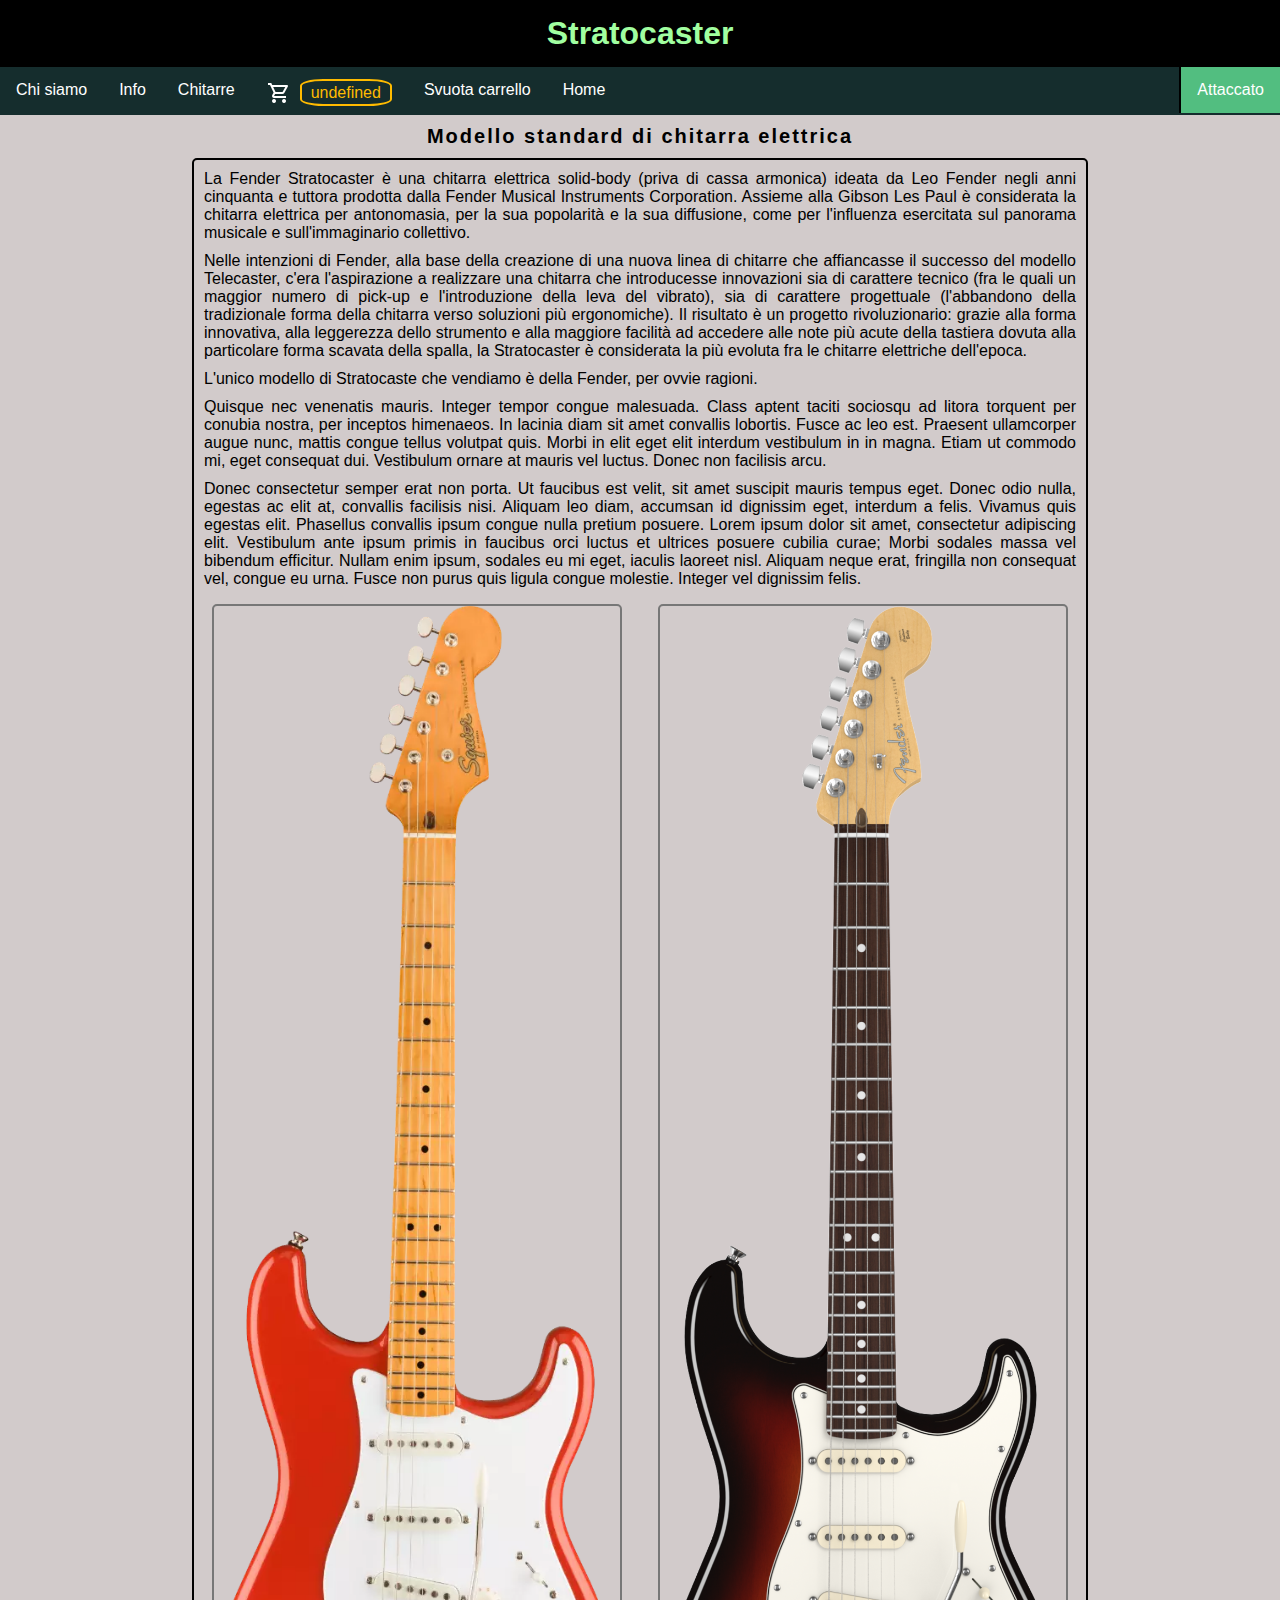
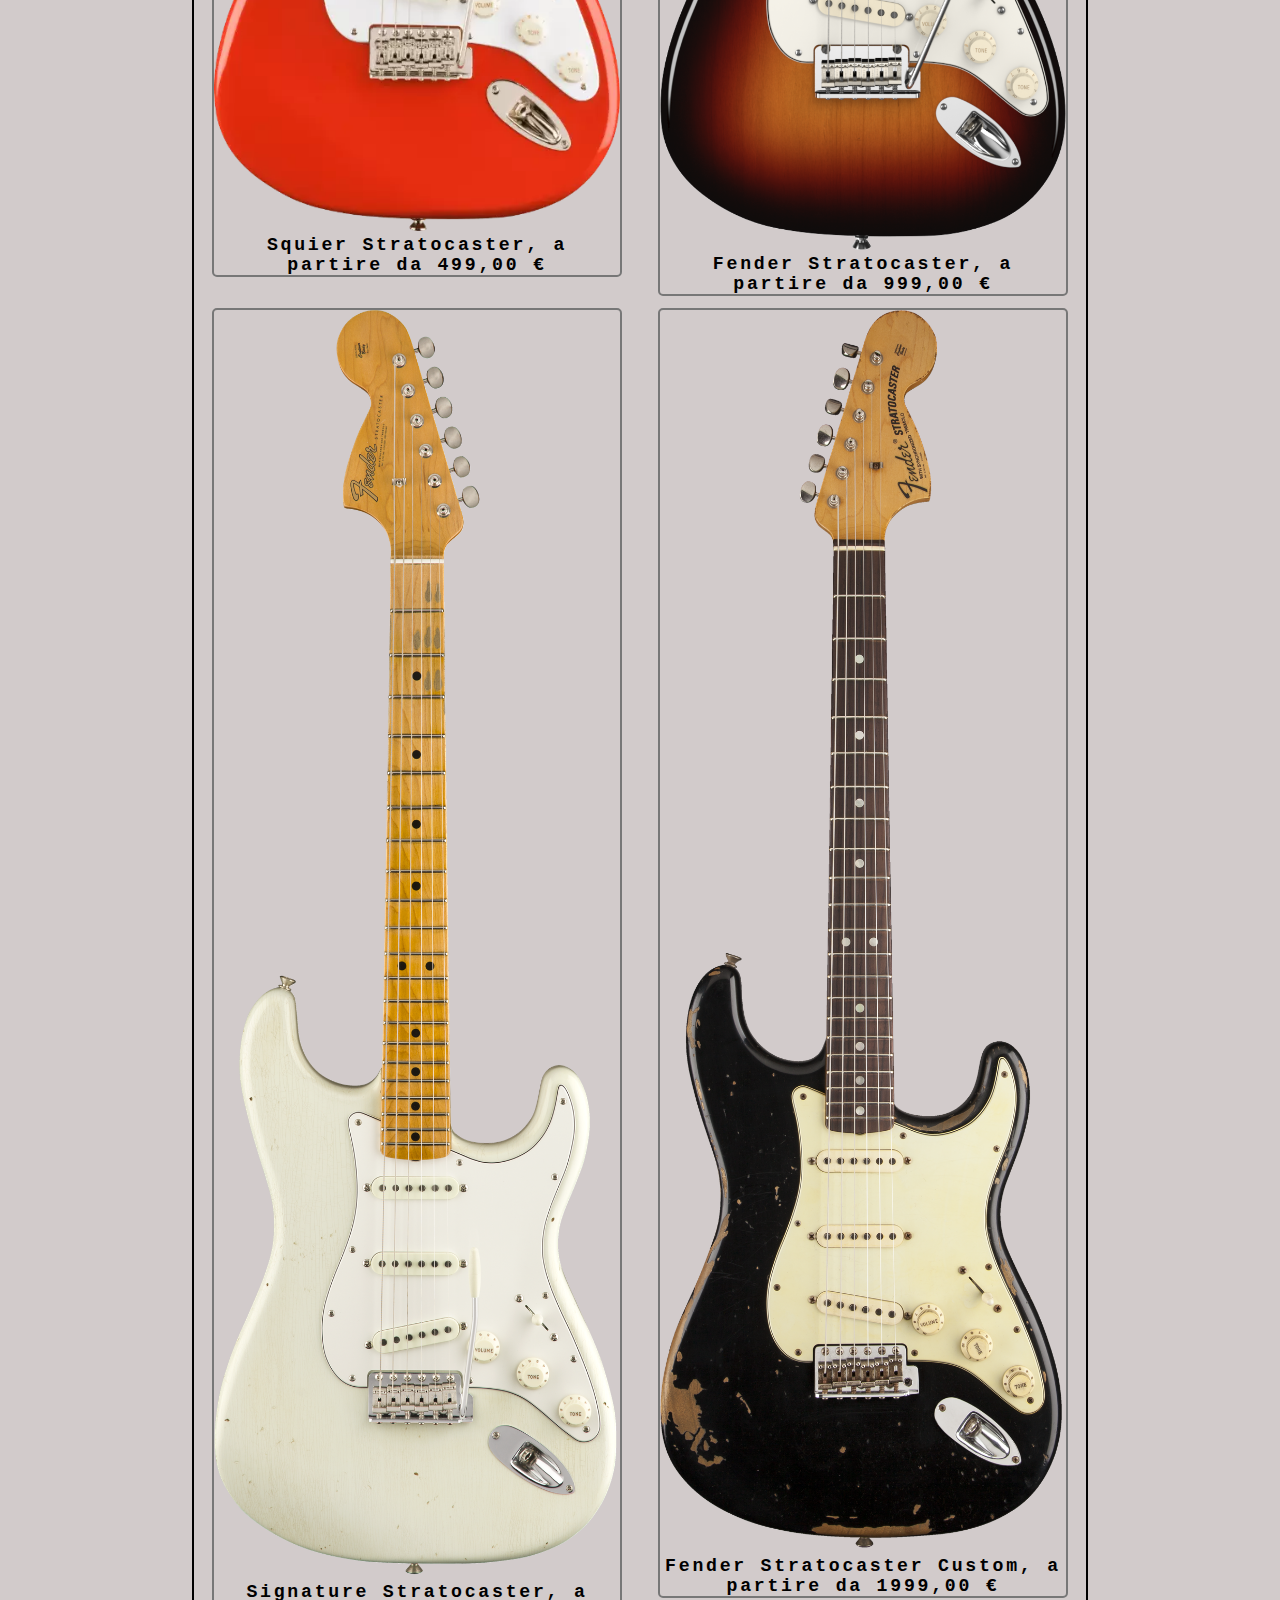
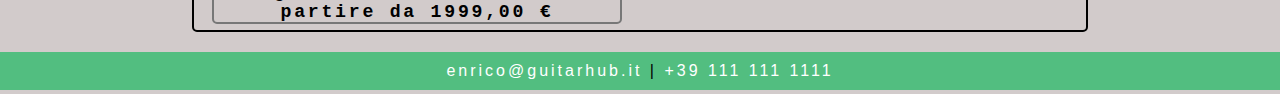
<file: chitarre/stratocaster.html>
<!DOCTYPE html>
<html lang="en" dir="ltr">
  <head>
    <meta charset="utf-8">
    <meta name="viewport" content="width=device-width, initial-scale=1.0">
    <link rel="icon" type="image/png" href="../immagini/nota-musicale-icon.png"/>
    <link rel="stylesheet" href="../style.css">
    <title>Stratocaster</title>
  </head>
  <body onload="renderCart()">

    <!-- titolo -->

    <div id="titolo">
      <b>Stratocaster</b>
    </div>

    <!-- navbar -->

    <div id="navbar" style="position: sticky;">
      <div class="navbar-content" id="s" style="background-color: #52BE80;"><a id="a">Attaccato</a></div>

      <div class="navbar-content"><a href="../chisiamo.html">Chi siamo</a></div>
      <div class="navbar-content"><a href="../info.html">Info</a></div>

      <div class="navbar-content dropdown">

        <a class="dropbtn">Chitarre</a>

         <div class="dropdown-content" id="dropCont">
          <a href="acoustic.html">Acustiche</a>
          <a href="classical.html">Classiche</a>
          <a href="stratocaster.html">Stratocaster</a>
          <a href="telecaster.html">Telecaster</a>
        </div>

      </div>

      <div class="navbar-content" id="carr">
        <a href="../cart.html" style="padding-bottom: 6px;">
          <img src="../immagini/cart.png" alt=""> &nbsp;<span id="contcarr"></span>
        </a>
      </div>

      <div class="navbar-content" id="svuotacarr" style="display: none;" onclick="cl()"><a>Svuota carrello</a></div>

      <div class="navbar-content"><a href="../">Home</a></div>

      <a class="icon" onclick="navresp()"><div class="icon-label"></div></a>

    </div>

    <!-- sottotitolo -->

    <b class="sottotitolo">Modello standard di chitarra elettrica</b>

    <!-- contenuti vari -->

    <div class="contenuti">
      <p class="par">La Fender Stratocaster è una chitarra elettrica solid-body (priva di cassa armonica) ideata da Leo Fender negli anni cinquanta e tuttora prodotta dalla Fender Musical Instruments Corporation.
        Assieme alla Gibson Les Paul è considerata la chitarra elettrica per antonomasia, per la sua popolarità e la sua diffusione, come per l'influenza esercitata sul panorama musicale e sull'immaginario collettivo.
      </p>

      <p class="par">Nelle intenzioni di Fender, alla base della creazione di una nuova linea di chitarre che affiancasse il successo del modello Telecaster,
        c'era l'aspirazione a realizzare una chitarra che introducesse innovazioni sia di carattere tecnico (fra le quali un maggior numero di pick-up e l'introduzione della leva del vibrato),
        sia di carattere progettuale (l'abbandono della tradizionale forma della chitarra verso soluzioni più ergonomiche).
        Il risultato è un progetto rivoluzionario: grazie alla forma innovativa, alla leggerezza dello strumento e alla maggiore facilità ad accedere alle note più acute della tastiera dovuta alla particolare forma scavata della spalla,
        la Stratocaster è considerata la più evoluta fra le chitarre elettriche dell'epoca.
      </p>

      <p class="par">L'unico modello di Stratocaste che vendiamo è della Fender, per ovvie ragioni.
      </p>

      <p class="par">Quisque nec venenatis mauris. Integer tempor congue malesuada. Class aptent taciti sociosqu ad litora torquent per conubia nostra, per inceptos himenaeos.
        In lacinia diam sit amet convallis lobortis. Fusce ac leo est. Praesent ullamcorper augue nunc, mattis congue tellus volutpat quis.
        Morbi in elit eget elit interdum vestibulum in in magna. Etiam ut commodo mi, eget consequat dui. Vestibulum ornare at mauris vel luctus.
        Donec non facilisis arcu.
      </p>

      <p class="par">Donec consectetur semper erat non porta. Ut faucibus est velit, sit amet suscipit mauris tempus eget.
        Donec odio nulla, egestas ac elit at, convallis facilisis nisi. Aliquam leo diam, accumsan id dignissim eget, interdum a felis.
        Vivamus quis egestas elit. Phasellus convallis ipsum congue nulla pretium posuere. Lorem ipsum dolor sit amet, consectetur adipiscing elit.
        Vestibulum ante ipsum primis in faucibus orci luctus et ultrices posuere cubilia curae; Morbi sodales massa vel bibendum efficitur.
        Nullam enim ipsum, sodales eu mi eget, iaculis laoreet nisl. Aliquam neque erat, fringilla non consequat vel, congue eu urna.
        Fusce non purus quis ligula congue molestie. Integer vel dignissim felis.
      </p>

      <!--
          sq = name: "Squier Stratocaster"
          fe = name: "Fender Stratocaster"
          ss = name: "Signature Stratocaster"
          cs = name: "Custom Stratocaster"
      -->

      <div class="card">
        <img src="../immagini/stratocaster2.png" title="Cliccami per aggiungermi al carrello!" alt="chitarra elettrica stratocaster" class="img" />
        <p class="descr">Squier Stratocaster, a partire da 499,00 €</p>
        <div class="prod" title="Cliccami per aggiungermi al carrello!" onclick="add('sq')"><img src="../immagini/cart_plus_x2.svg" width="100px" alt="Aggiungi"></div>
      </div>

      <div class="card">
          <img src="../immagini/stratocaster.png" title="Cliccami per aggiungermi al carrello!" alt="chitarra elettrica stratocaster" class="img" />
          <p class="descr">Fender Stratocaster, a partire da 999,00 €</p>
          <div class="prod" title="Cliccami per aggiungermi al carrello!" onclick="add('fe')"><img src="../immagini/cart_plus_x2.svg" width="100px" alt="Aggiungi"></div>
      </div>

      <div class="card">
        <img src="../immagini/stratocaster3.png" title="Cliccami per aggiungermi al carrello!" alt="chitarra elettrica stratocaster" class="img" />
        <p class="descr">Signature Stratocaster, a partire da 1999,00 €</p>
        <div class="prod" title="Cliccami per aggiungermi al carrello!" onclick="add('ss')"><img src="../immagini/cart_plus_x2.svg" width="100px" alt="Aggiungi"></div>
      </div>

      <div class="card">
        <img src="../immagini/stratocaster4.png" title="Cliccami per aggiungermi al carrello!" alt="chitarra elettrica stratocaster" class="img" />
        <p class="descr">Fender Stratocaster Custom, a partire da 1999,00 €</p>
        <div class="prod" title="Cliccami per aggiungermi al carrello!" onclick="add('cs')"><img src="../immagini/cart_plus_x2.svg" width="100px" alt="Aggiungi"></div>
      </div>

    </div>

    <!-- footer -->

    <div id="footer">
      <span class="info">enrico@guitarhub.it</span> |<span class="info"> +39 111 111 1111</span>
    </div>

    <script src="../cart.js"></script>

  </body>
</html>
</file>
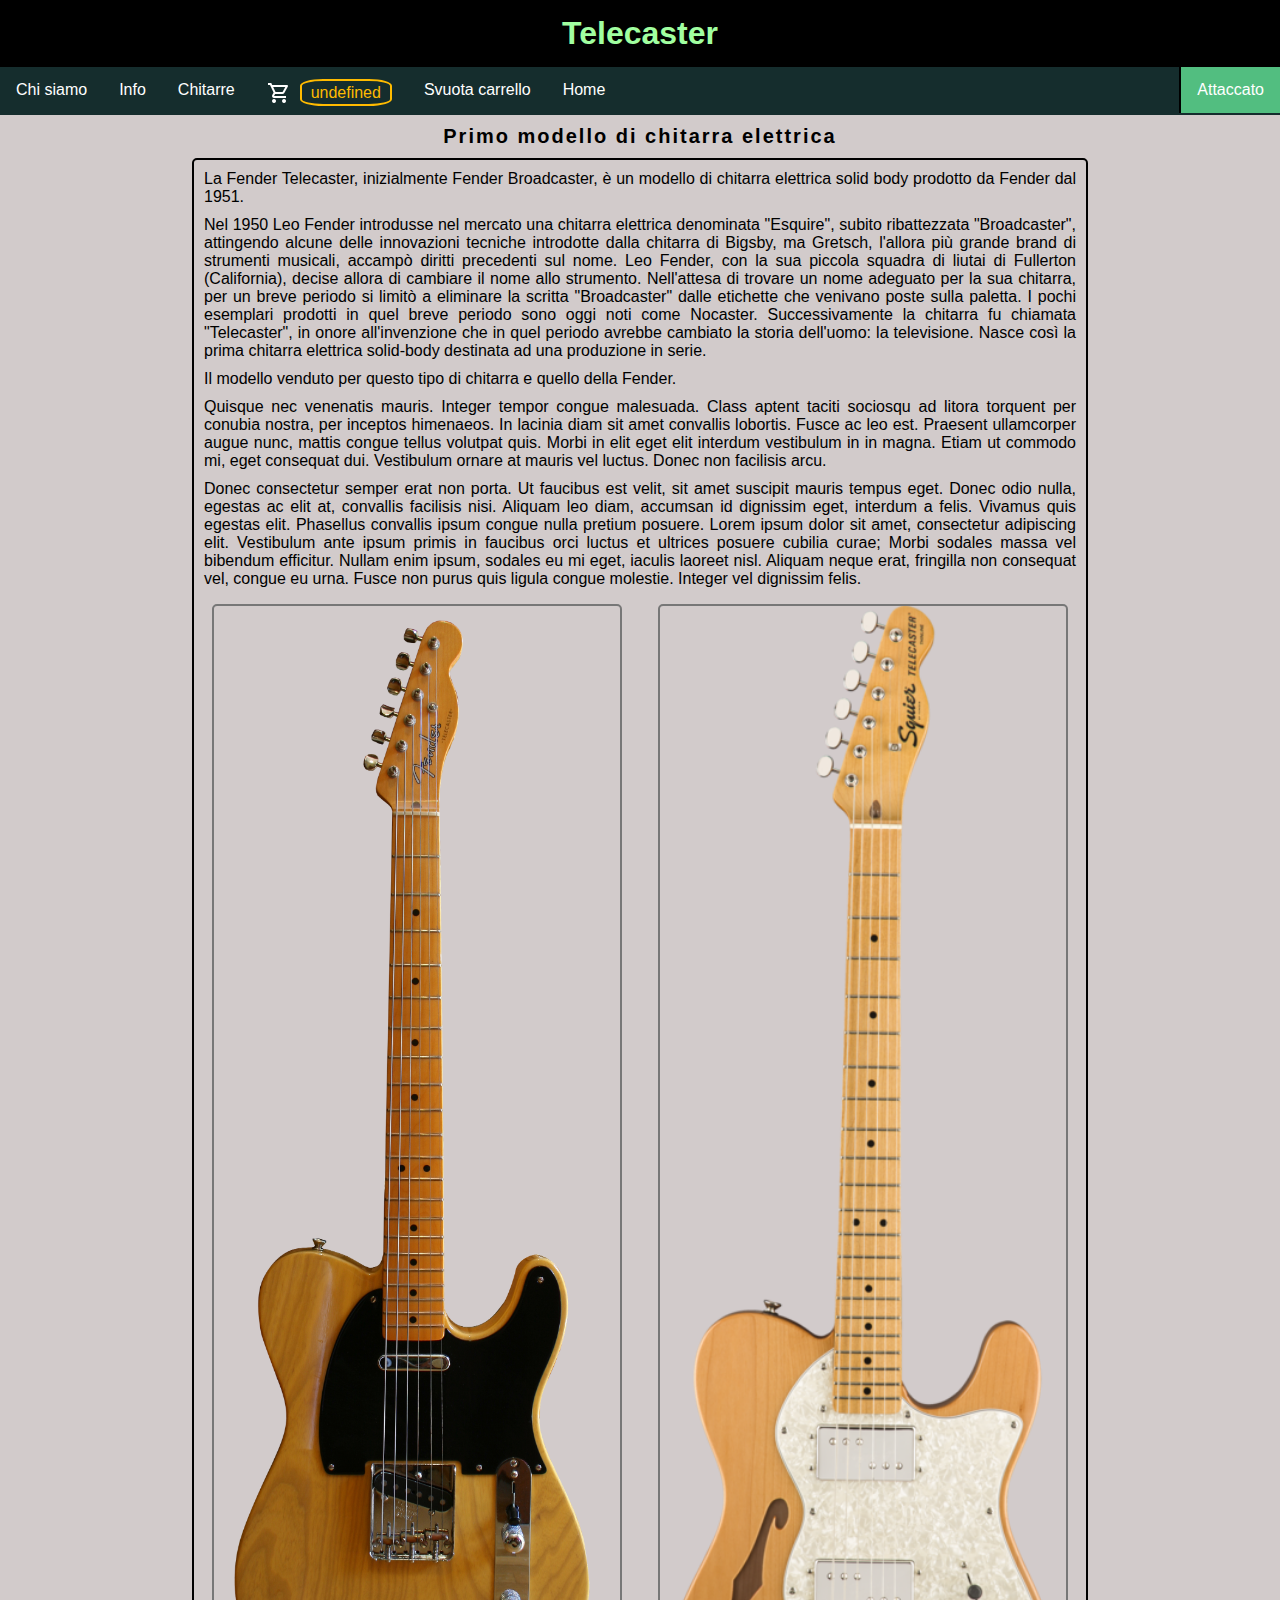
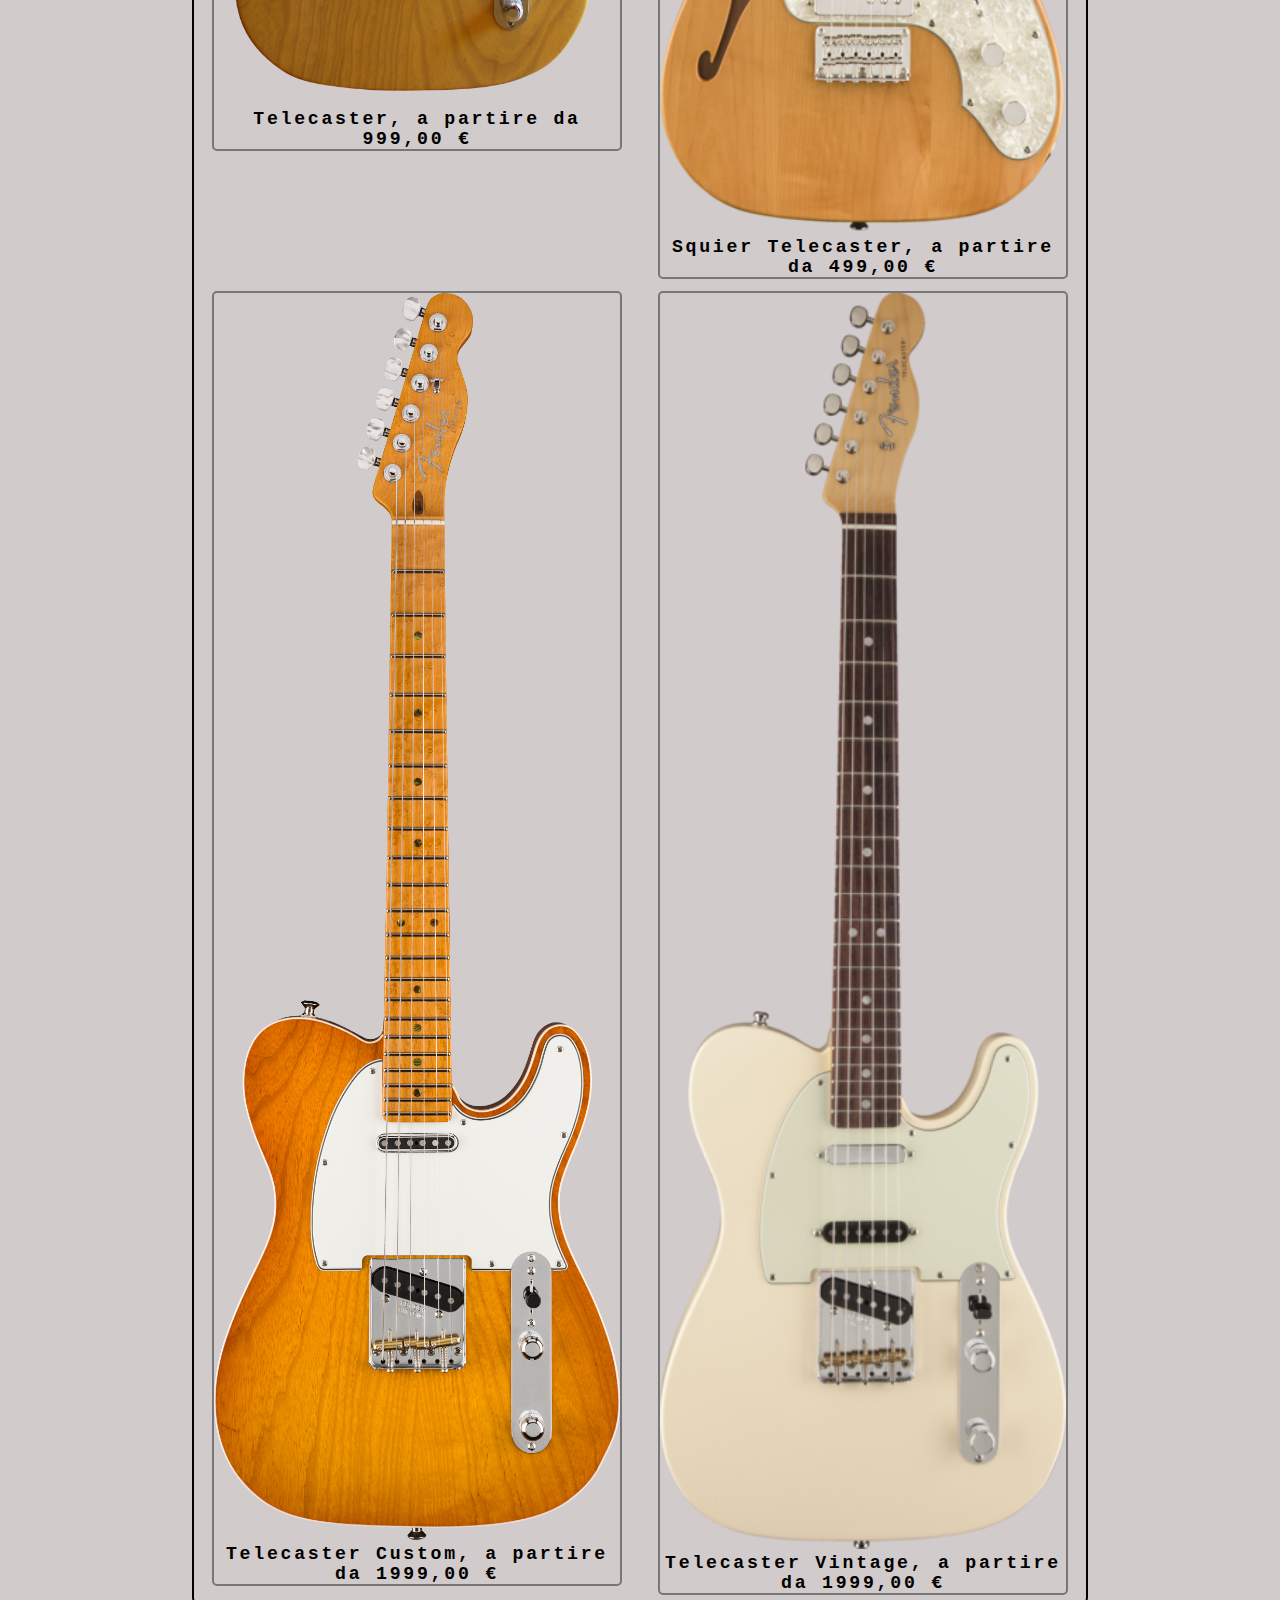
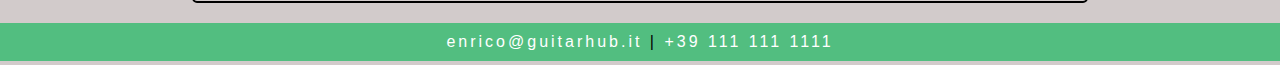
<file: chitarre/telecaster.html>
<!DOCTYPE html>
<html lang="en" dir="ltr">
  <head>
    <meta charset="utf-8">
    <meta name="viewport" content="width=device-width, initial-scale=1.0">
    <link rel="icon" type="image/png" href="../immagini/nota-musicale-icon.png"/>
    <link rel="stylesheet" href="../style.css">
    <title>Telecaster</title>
  </head>
  <body onload="renderCart()">

    <!-- titolo -->

    <div id="titolo">
      <b>Telecaster</b>
    </div>

    <!-- navbar -->

    <div id="navbar" style="position: sticky;">
      <div class="navbar-content" id="s" style="background-color: #52BE80;"><a id="a">Attaccato</a></div>

      <div class="navbar-content"><a href="../chisiamo.html">Chi siamo</a></div>
      <div class="navbar-content"><a href="../info.html">Info</a></div>

      <div class="navbar-content dropdown">

        <a class="dropbtn">Chitarre</a>

         <div class="dropdown-content" id="dropCont">
          <a href="acoustic.html">Acustiche</a>
          <a href="classical.html">Classiche</a>
          <a href="stratocaster.html">Stratocaster</a>
          <a href="telecaster.html">Telecaster</a>
        </div>

      </div>

      <div class="navbar-content" id="carr">
        <a href="../cart.html" style="padding-bottom: 6px;">
          <img src="../immagini/cart.png" alt=""> &nbsp;<span id="contcarr"></span>
        </a>
      </div>

      <div class="navbar-content" id="svuotacarr" style="display: none;" onclick="cl()"><a>Svuota carrello</a></div>

      <div class="navbar-content"><a href="../">Home</a></div>

      <a class="icon" onclick="navresp()"><div class="icon-label"></div></a>

    </div>

    <!-- sottotitolo -->

    <b class="sottotitolo">Primo modello di chitarra elettrica</b>

    <!-- contenuti -->

    <div class="contenuti">
      <p class="par">La Fender Telecaster, inizialmente Fender Broadcaster, è un modello di chitarra elettrica solid body prodotto da Fender dal 1951.
      </p>

      <p class="par">Nel 1950 Leo Fender introdusse nel mercato una chitarra elettrica denominata "Esquire", subito ribattezzata "Broadcaster", attingendo alcune delle innovazioni tecniche introdotte dalla chitarra di Bigsby,
        ma Gretsch, l'allora più grande brand di strumenti musicali, accampò diritti precedenti sul nome.
        Leo Fender, con la sua piccola squadra di liutai di Fullerton (California), decise allora di cambiare il nome allo strumento.
        Nell'attesa di trovare un nome adeguato per la sua chitarra, per un breve periodo si limitò a eliminare la scritta "Broadcaster" dalle etichette che venivano poste sulla paletta.
        I pochi esemplari prodotti in quel breve periodo sono oggi noti come Nocaster.
        Successivamente la chitarra fu chiamata "Telecaster", in onore all'invenzione che in quel periodo avrebbe cambiato la storia dell'uomo: la televisione.
        Nasce così la prima chitarra elettrica solid-body destinata ad una produzione in serie.
      </p>

      <p class="par">Il modello venduto per questo tipo di chitarra e quello della Fender.
      </p>

      <p class="par">Quisque nec venenatis mauris. Integer tempor congue malesuada. Class aptent taciti sociosqu ad litora torquent per conubia nostra, per inceptos himenaeos.
        In lacinia diam sit amet convallis lobortis. Fusce ac leo est. Praesent ullamcorper augue nunc, mattis congue tellus volutpat quis.
        Morbi in elit eget elit interdum vestibulum in in magna. Etiam ut commodo mi, eget consequat dui. Vestibulum ornare at mauris vel luctus.
        Donec non facilisis arcu.
      </p>

      <p class="par">Donec consectetur semper erat non porta. Ut faucibus est velit, sit amet suscipit mauris tempus eget.
        Donec odio nulla, egestas ac elit at, convallis facilisis nisi. Aliquam leo diam, accumsan id dignissim eget, interdum a felis.
        Vivamus quis egestas elit. Phasellus convallis ipsum congue nulla pretium posuere. Lorem ipsum dolor sit amet, consectetur adipiscing elit.
        Vestibulum ante ipsum primis in faucibus orci luctus et ultrices posuere cubilia curae; Morbi sodales massa vel bibendum efficitur.
        Nullam enim ipsum, sodales eu mi eget, iaculis laoreet nisl. Aliquam neque erat, fringilla non consequat vel, congue eu urna.
        Fusce non purus quis ligula congue molestie. Integer vel dignissim felis.
      </p>

      <!--
        st = name: "Squier Telecaster"
        ft = name: "Fender Telecaster"
        vt = name: "Signature Telecaster"
        ct =  name: "Custom Telecaster"
      -->

      <div class="card">
          <img src="../immagini/telecaster.png" title="Cliccami per aggiungermi al carrello!" alt="chitarra elettrica telecaster" class="img" />
          <p class="descr">Telecaster, a partire da 999,00 €</p>
          <div class="prod" title="Cliccami per aggiungermi al carrello!" onclick="add('ft')"><img src="../immagini/cart_plus_x2.svg" width="100px" alt="Aggiungi"></div>
      </div>

      <div class="card">
        <img src="../immagini/telecaster2.png" title="Cliccami per aggiungermi al carrello!" alt="chitarra elettrica telecaster" class="img" />
        <p class="descr">Squier Telecaster, a partire da 499,00 €</p>
        <div class="prod" title="Cliccami per aggiungermi al carrello!" onclick="add('st')"><img src="../immagini/cart_plus_x2.svg" width="100px" alt="Aggiungi"></div>
      </div>

      <div class="card">
        <img src="../immagini/telecaster3.png" title="Cliccami per aggiungermi al carrello!" alt="chitarra elettrica telecaster" class="img" />
        <p class="descr">Telecaster Custom, a partire da 1999,00 €</p>
        <div class="prod" title="Cliccami per aggiungermi al carrello!" onclick="add('ct')"><img src="../immagini/cart_plus_x2.svg" width="100px" alt="Aggiungi"></div>
      </div>

      <div class="card">
        <img src="../immagini/telecaster4.png" title="Cliccami per aggiungermi al carrello!" alt="chitarra elettrica telecaster" class="img" />
        <p class="descr">Telecaster Vintage, a partire da 1999,00 €</p>
        <div class="prod" title="Cliccami per aggiungermi al carrello!" onclick="add('vt')"><img src="../immagini/cart_plus_x2.svg" width="100px" alt="Aggiungi"></div>
      </div>
    </div>

    <!-- footer -->

    <div id="footer">
      <span class="info">enrico@guitarhub.it</span> |<span class="info"> +39 111 111 1111</span>
    </div>

    <script src="../cart.js"></script>

  </body>
</html>
</file>
<file: style.css>
*, *::after, *::before {
  box-sizing: border-box;
}

body{/*Stile utile al footer*/
  display:flex;
  flex-direction:column;
  background-color: hsl(0, 7%, 81%);
}

html, body{
  margin: 0;
  font-family: 'Source Sans Pro', sans-serif;
}

body{
  min-height: 100vh;
}

#sfondo{
  margin: 0;
}

/*--------------------CSS relativo al Navbar--------------------*/

#navbar {
  margin: 0;
  padding: 0;
  background-color: #152D2D;
  top: 0;
  z-index: 2;
  -moz-user-select: none;
  -webkit-user-select: none;
  user-select: none;
}

.navbar-content {
  float: left;
}

.navbar-content a, .dropbtn {
  display: inline-block;
  color: white;
  text-align: center;
  padding: 14px 16px;
  text-decoration: none;
}

.navbar-content a:hover, .dropdown:hover .dropbtn {
  background-color: #8A0000;
  transition: all ease-in-out 0.2s;
}

div.dropdown {
  display: inline-block;
}

.dropdown-content {
  position: absolute;
  background-color: #f9f9f9;
  min-width: 160px;
  box-shadow: 0px 8px 16px 0px rgba(0,0,0,0.2);
  z-index: 1;
}

.dropdown-content a {
  color: black;
  padding: 12px 16px;
  text-decoration: none;
  display: block;
  text-align: left;
}

.dropdown-content a:hover {
  background-color: #CCC;
  transition: all ease-in-out 0.2s;
}

/*Animazioni per il dropdown*/

.dropdown:hover .dropdown-content {
  display: block;
  /* Non ho messo 'auto' perché non funziona. 
  Ho messo un'altezza che il contenuto non supera. */
  max-height: 200px;
  transform: scale(1, 1);
}

.dropdown-content {
  max-height: 0;
  overflow: hidden;
  transform: scale(1, 0);
  transform-origin: top;
  transition: transform 0.5s ease-in-out, 
              max-height 0.5s ease-in-out;
}

.dropdown-content a {
  opacity: 0;
  transition: opacity 0.15s ease-in-out;
}

.dropdown:hover .dropdown-content a{
  opacity: 1;
  transition: opacity 0.25s ease-in-out 0.25s;
}

#s{
  border-left: 2px solid black;
  float: right;
}

/*Stile per l'icona della navbar mobile*/

.icon{
  position: absolute;
  right: 0;
  top: 0;
  display: none;
  padding: 23px 18px;
  font-size: 15px;
  cursor: pointer;
}

.icon-label, .icon-label::after, .icon-label::before{
  background: #FFF;
  height: 1px;
  width: 14px;
  position: relative;
}

.icon-label::after, .icon-label::before{
  content: '';
  position: absolute;
}

.icon-label::after{
  top: 5px;
}

.icon-label::before{
  bottom: 5px;
}

.icon:hover{
  background-color: #8A0000;
}

/*-------------------------------------------------------------------*/

#titolo{
  font-size: 2em;
  text-align: center;
  color: #A1FFA0;
  background-color: #000;
  padding: 15px 0;
}

.sottotitolo{
  text-align: center;
  margin-top: 10px;
  font-size: 20px;
  letter-spacing: 2px;
}

/*-------------------------------------------------------------------*/

.contenuti{
  /*display: grid;
  grid-template-columns: auto auto auto;*/
  position: relative;
  margin: 10px auto;
  width: 70%;
  border: solid black 0.15em;
  border-radius: 5px;
  text-align: justify;
  background-color: inherit;
}

.card{
  position: relative;
  float: left;
  margin: 3px 1%;
  border: solid #777 0.15em;
  border-radius: 5px;
  text-decoration: none;
  width: 23%;
  background-color: inherit/*hsl(202, 8%, 70%)*/;
  /*grid-column-start: 2;
  grid-column-end: 3;*/
}

.card:hover{
  cursor: pointer;
  box-shadow: 0 10px 20px -5px hsl(0, 0%, 25%);
}

.card:hover .prod{
  display: block;
}

.par{
  margin: 10px;
  /*grid-column-start: 1;
  grid-column-end: 4;*/
}

.descr{
  font: bolder 1.4em monospace;
  color: #000;
  letter-spacing: 0.15em;
  text-align: center;
  margin: 0;
  /*grid-column-start: 2;
  grid-column-end: 3;*/
}

.img{
  width: 100%;
  height: auto;
  border-radius: 5px;
}

/*-------------------------------------------------------------------*/

/*-------------------------------------------------------------------*/

#footer{
  position: relative;
  top: 10px;
  background-color: #52BE80;
  margin-top:auto;
  letter-spacing: 3px;
  padding: 10px;
  color: #000;
  text-align: center;
}

.info:hover {
  filter: brightness(20%);
  cursor: pointer;
  transition: all ease-in-out 0.2s;
}

.info{
  color: #FFF;
}

/*-------------------------------------------------------------------*/

#contcarr{
  color: #ffbb00;
  background-color: inherit;
  border: 2px solid #ffbb00;
  border-radius: 25%;
  padding: 3px 9px;
  position: relative;
  top: -7px;
}

/*-------------------------------------------------------------------*/

/*-------------------------------------------------------------------*/

.prod{
  position: absolute;
  display: none;
  right: calc(50% - 105px / 2);
  left: calc(50% - 105px / 2);
  top: calc(50% - 105px / 2);
  color: white;
  border-radius: 15%;
  padding: 5px;
  background-color: hsl(0, 0%, 60%);
  width: 105px;
  height: 107px;
}

.prod:hover{
  background-color: hsl(0, 0%, 20%)
}

.prod-cont{
  display: grid;
  justify-content: center;
  grid-template-columns: auto auto auto auto;
}

.prod-card{
  position: relative;
  border: 2px solid #000;
  border-radius: 5px;
  padding: 5px;
  margin: 10px;
}

.rim{
  color: red;
  border: 1px solid #ff0101;
  border-radius: 5px;
  padding: 2px 3px;
  display: inline-block;
  -moz-user-select: none;
  -webkit-user-select: none;
  user-select: none;
}

.rim:hover, #svuota-tutto:hover{
  cursor: pointer;
  box-shadow: 0 5px 10px -5px hsl(0, 0%, 25%);
}

#svuota-tutto, #prezzo-tot{
  border: 2px solid #4400ff;
  border-radius: 5px;
  padding: 2px;
  margin: 5px;
}

#prezzo-tot{
  color: hsl(0, 7%, 81%);
  font-weight: 500;
  background-color: #4400ff;
}

#svuota-tutto{
  color: #4400ff;
  -moz-user-select: none;
  -webkit-user-select: none;
  user-select: none;
}

/*-------------------------------------------------------------------*/

/*-------------------------------------------------------------------*/

@media only screen and (max-width: 1452px) {
  .card {
    width: 46%;
    margin: 6px 2%;
  }
}

@media only screen and (max-width: 1000px) {
  .prod-cont{
    justify-content: space-around;
    grid-template-columns: auto auto auto;
  }
}

@media only screen and (max-width: 750px) {
  .prod-cont{
    grid-template-columns: auto auto;
  }
}

@media only screen and (max-width: 700px) {
  /*----------------CONTENUTO PER MOBILE-----------------*/
  .card {
    width: 96% !important;
    float: none;
  }
  /*-----------------------------------------------------*/
  
  /*--------------------NAVBAR MOBILE--------------------*/
  #s{float: left;}
  
  #navbar .navbar-content:not(:first-child), .dropdown .dropbtn {
    display: none;
  }
  
  #navbar a.icon {
    float: right;
    display: block;
  }
  
  /*Disposizione elementi navbar dopo aver cliccato su .icon*/
  #navbar.resp {position: relative;}
  
  #navbar.resp .navbar-content {
    float: none;
    display: block;
    text-align: left;
    width: 100%;
  }
  /*Disposizione elementi dropdown dopo aver cliccato su .icon*/
  #navbar.resp .dropdown {float: none;}
  #navbar.resp .dropdown-content {position: relative;}
  #navbar.resp .dropdown .dropbtn {
    display: block;
    width: 100%;
    text-align: left;
  }

  #navbar.resp .navbar-content a{
    width: 100%;
    text-align: left;
  }

  #navbar #s{
    width: calc(100% - 50px);
  }
  /*-----------------------------------------------------*/
}

@media only screen and (max-width: 530px) {
  .prod-cont{
    justify-content: stretch;
    grid-template-columns: auto;
  }

  .contenuti{
    width: 90%;
  }
}

/*-------------------------------------------------------------------*/
</file>
